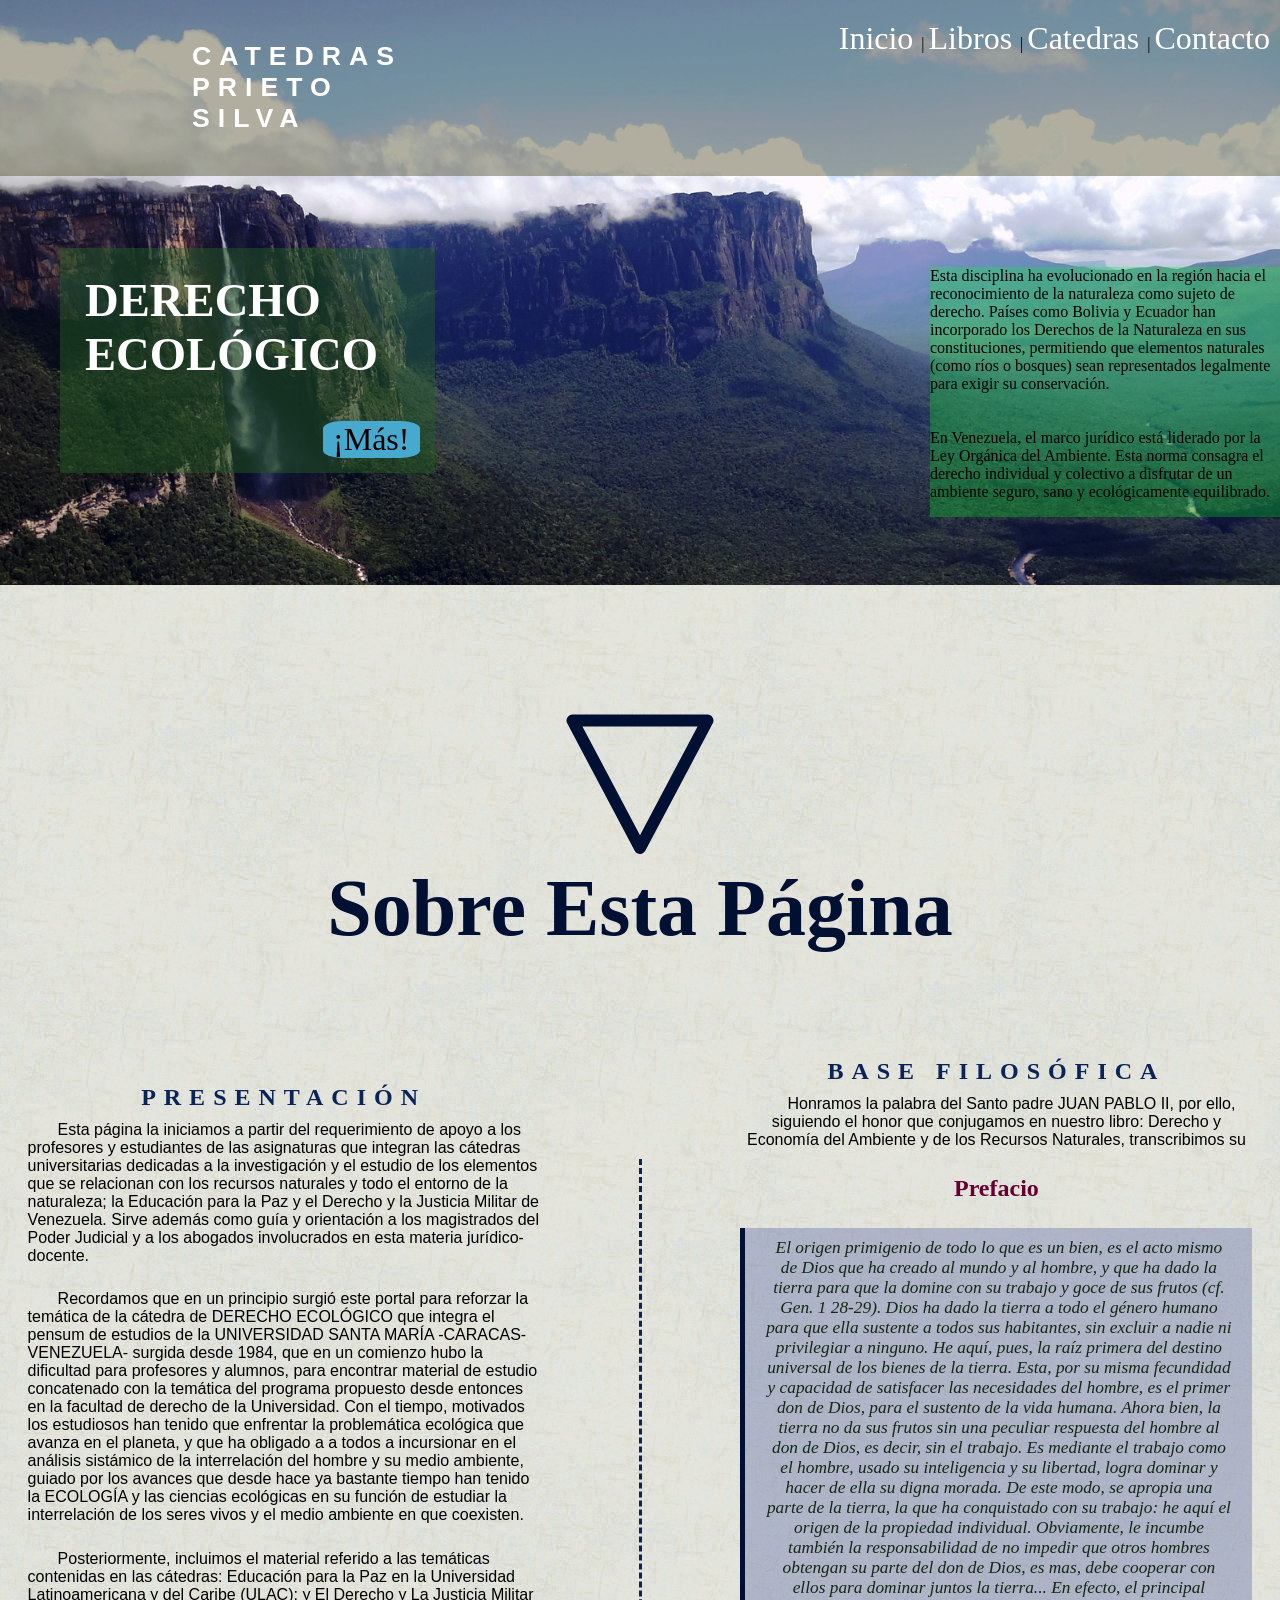
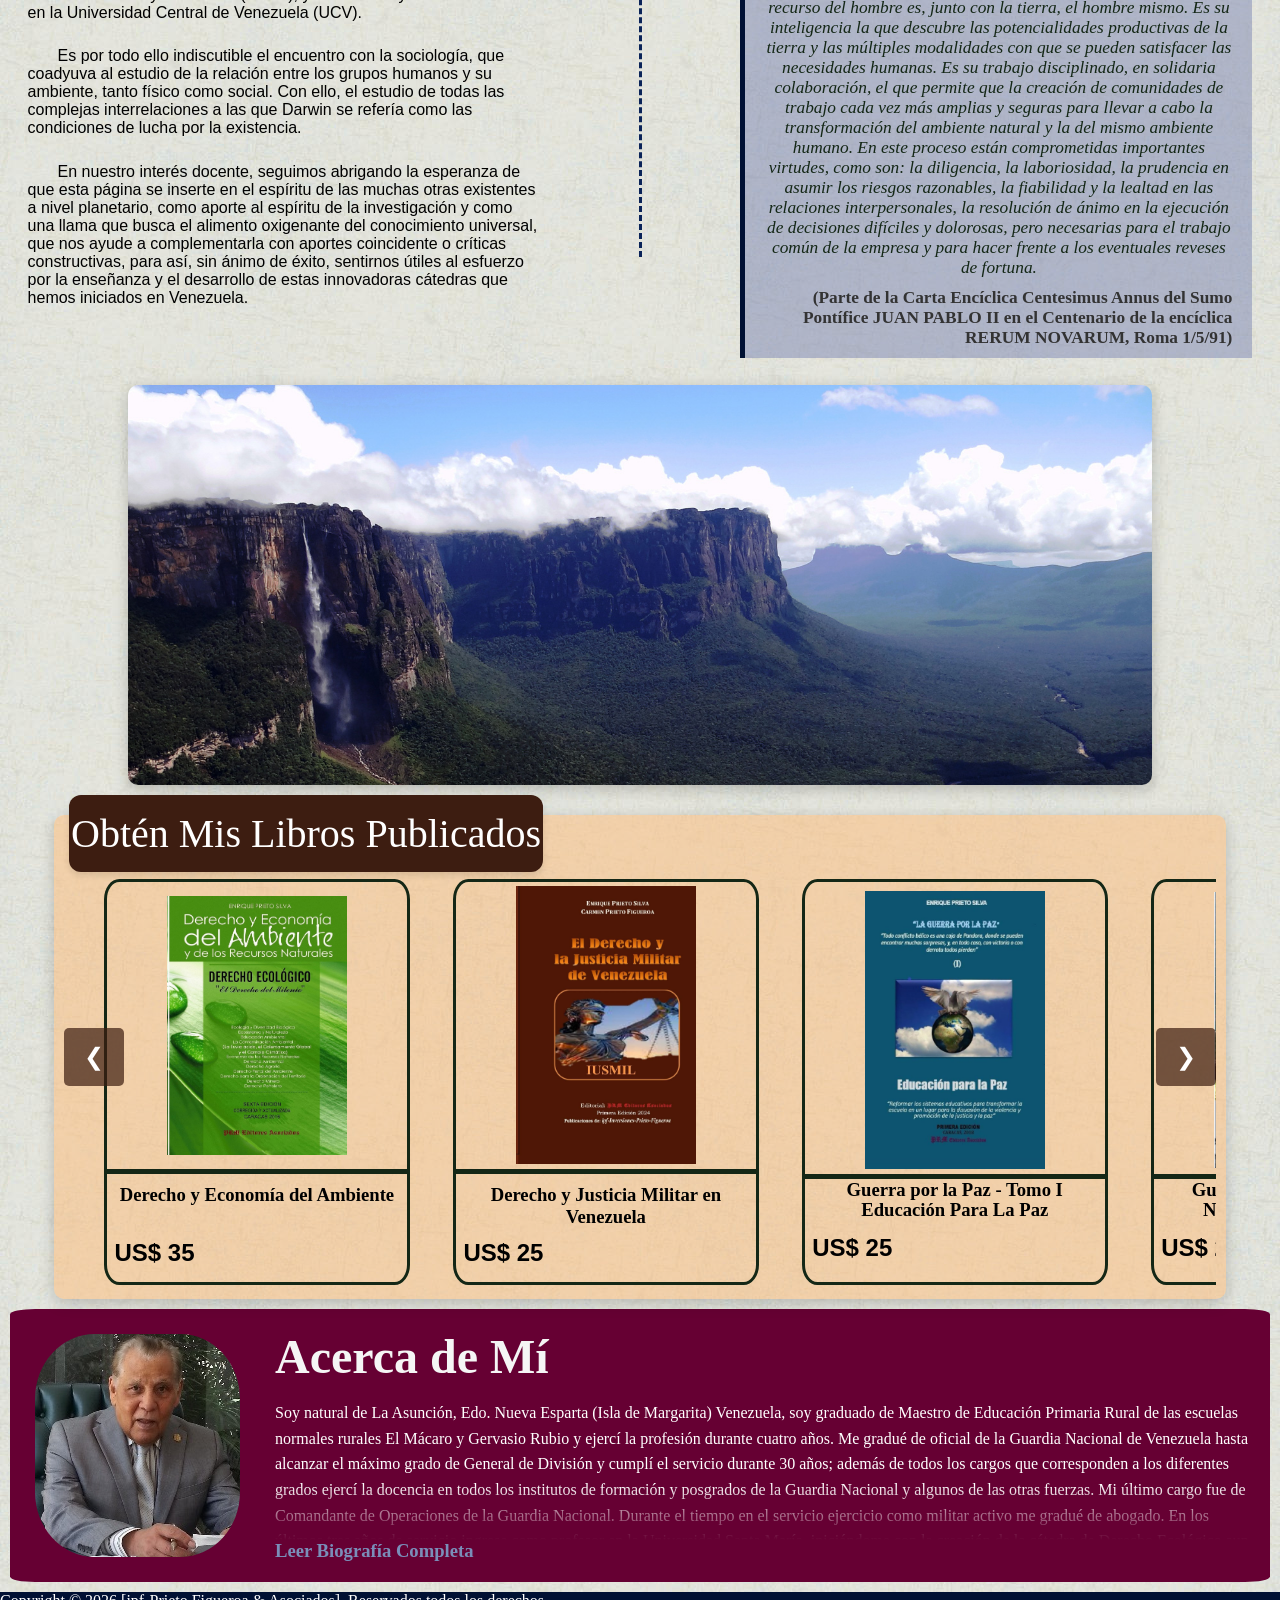
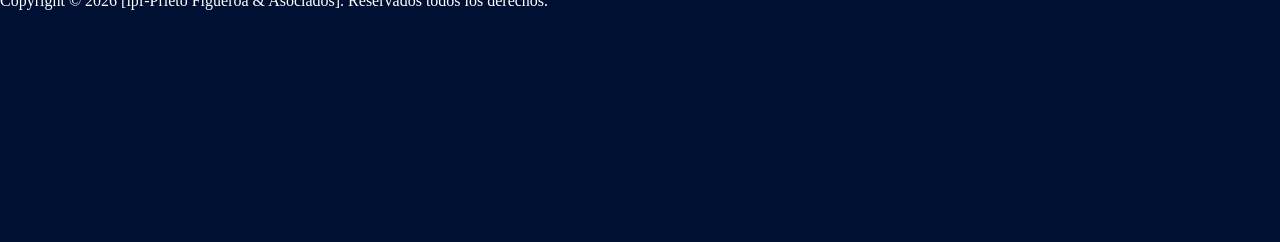
<file: html/index.html>
<!DOCTYPE html>
<html lang="es">
<head>
    <meta charset="UTF-8">
    <!-- <meta name="viewport" content="width=device-width, initial-scale=1.0"> -->
    <title>Catedras Prieto Silva</title>
    <link rel="stylesheet" href="../css/main.css">
    <script src="../js/carrusel.js" defer></script>
    <script src="../js/libros-carrusel.js" defer></script>

</head>
<body>
    <div class="barra_sup" id="bar_sup">

        <script src="../js/headerPirncipal.js"></script>
        <script>
            document.getElementById('bar_sup').innerHTML = headerP;
        </script>

    </div>

    <div class="section-separation">
        <svg class="triangulo" viewBox="0 0 100 100">
            <polygon points="5,5 95,5 50,90" />
        </svg>
        
        <h3 class="tamGrande">Sobre esta Página</h3>

    </div>

    <main class="main_content">
        
        <div class="contenedor">
        <!--Inicio presentacion-->

        <nav class="texto columna">

            <h3 class="subtitulo">PRESENTACIÓN</h3>

            <p>    
                Esta página la iniciamos a partir del requerimiento de apoyo a los profesores y estudiantes de las asignaturas que integran las cátedras universitarias dedicadas a la investigación y 
                    el estudio de los elementos que se relacionan con los recursos naturales y todo el entorno de la naturaleza; la Educación para la Paz y el Derecho y la Justicia Militar de Venezuela.
                     Sirve además como guía y orientación a los magistrados del Poder Judicial y a los abogados involucrados en esta materia jurídico-docente.
            </p>

            <p>
                 Recordamos que en un principio surgió este portal para reforzar la temática de la cátedra de DERECHO ECOLÓGICO que integra el pensum de estudios de la UNIVERSIDAD SANTA MARÍA -CARACAS-VENEZUELA- 
                 surgida desde 1984, que en un comienzo hubo la dificultad para profesores y alumnos, para encontrar material de estudio concatenado con la temática del programa propuesto desde entonces en la facultad 
                 de derecho de la Universidad. Con el tiempo, motivados los estudiosos han tenido que enfrentar la problemática ecológica que avanza en el planeta, y que ha obligado a a todos a incursionar en el análisis 
                 sistámico de la interrelación del hombre y su medio ambiente, guiado por los avances que desde hace ya bastante tiempo han tenido la ECOLOGÍA y las ciencias ecológicas en su función de estudiar la interrelación 
                 de los seres vivos y el medio ambiente en que coexisten.

            </p>

            <p>
                    Posteriormente, incluimos el material referido a las temáticas contenidas en las cátedras: Educación para la Paz en la Universidad Latinoamericana y del Caribe (ULAC); y El Derecho y La Justicia Militar en la 
                    Universidad Central de Venezuela (UCV).
            </p>

            <p>
                    Es por todo ello indiscutible el encuentro con la sociología, que coadyuva al estudio de la relación entre los grupos humanos y su ambiente, tanto físico como social. Con ello, el estudio de todas las complejas 
                    interrelaciones a las que Darwin se refería como las condiciones de lucha por la existencia.
            </p>

            <p>
                    En nuestro interés docente, seguimos abrigando la esperanza de que esta página se inserte en el espíritu de las muchas otras existentes a nivel planetario, como aporte al espíritu de la investigación y como una 
                    llama que busca el alimento oxigenante del conocimiento universal, que nos ayude a complementarla con aportes coincidente o críticas constructivas, para así, sin ánimo de éxito, sentirnos útiles al esfuerzo por la 
                    enseñanza y el desarrollo de estas innovadoras cátedras que hemos iniciados en Venezuela.
            </p>

        </nav>

      
        <!--Fin Presentacion-->

        <div class="separation"></div>

        <nav class="texto columna">

            <h3 class="subtitulo"> BASE FILOSÓFICA </h3>

            <p class="centrar">
                Honramos la palabra del Santo padre JUAN PABLO II, por ello, siguiendo el honor que conjugamos en nuestro libro: Derecho y Economía del Ambiente y de los Recursos Naturales, transcribimos su
                <br>
                <h3 class="prefacio">Prefacio</h3>
            </p>

            <blockquote>

                    El origen primigenio de todo 
                    lo que es un bien, es el acto mismo de Dios que ha 
                    creado al mundo y al hombre, y que ha dado la tierra 
                    para que la domine con su trabajo y goce de sus frutos 
                    (cf. Gen. 1 28-29). Dios ha dado la tierra a todo el 
                    género humano para que ella sustente a todos sus 
                    habitantes, sin excluir a nadie ni privilegiar a 
                    ninguno. He aquí, pues, la raíz primera del destino 
                    universal de los bienes de la tierra. Esta, por su misma 
                    fecundidad y capacidad de satisfacer las necesidades del 
                    hombre, es el primer don de Dios, para el sustento de la 
                    vida humana. Ahora bien, la tierra no da sus frutos sin 
                    una peculiar respuesta del hombre al 
                    don de Dios, es decir, sin el trabajo. Es mediante el 
                    trabajo como el hombre, usado su inteligencia y su 
                    libertad, logra dominar y hacer de ella su digna morada. 
                    De este modo, se apropia una parte de la tierra, la que 
                    ha conquistado con su trabajo: he aquí el 
                    origen de la propiedad individual. Obviamente, le 
                    incumbe también la responsabilidad de no impedir que 
                    otros hombres obtengan su parte del don de Dios, es mas, 
                    debe cooperar con ellos para dominar juntos la 
                    tierra... En efecto, el principal recurso del hombre es, 
                    junto con la tierra, el hombre mismo. Es su 
                    inteligencia la que descubre las potencialidades 
                    productivas de la tierra y las múltiples 
                    modalidades con que se pueden satisfacer las necesidades 
                    humanas. Es su trabajo disciplinado, en solidaria 
                    colaboración, el que permite que la creación de 
                    comunidades de trabajo cada vez más amplias y seguras 
                    para llevar a cabo la transformación del
                    ambiente natural y la del 
                    mismo ambiente humano. En este proceso están 
                    comprometidas importantes virtudes, como son: la 
                    diligencia, la laboriosidad, la prudencia en asumir los 
                    riesgos razonables, la fiabilidad y la lealtad en las 
                    relaciones interpersonales, la resolución de ánimo en la 
                    ejecución de decisiones difíciles y dolorosas, pero 
                    necesarias para el trabajo común de la empresa y para 
                    hacer frente a los eventuales reveses de fortuna.

                <cite>
                    (Parte de la Carta Encíclica Centesimus Annus del Sumo Pontífice JUAN PABLO II en el Centenario de la encíclica RERUM NOVARUM, Roma 1/5/91)
                </cite>
                
            </blockquote>

       </nav>
       </div>   
       
       <nav class="carrusel">

            <div class="carrusel-track">
                <img src="../imagenes/slide1.jpg" alt="">
                <img src="../imagenes/slide2.jpg" alt="">
                <img src="../imagenes/slide3.jpg" alt="">
                <div>
                    
                    <p>.</p>
                   
                </div>

            </div>

       </nav>

       <!--  -->
       

       <div class="carrusel cmasgrande" id="carrLib">
            <div class="titulo" ><p>obtén Mis Libros Publicados</p></div>
            
            <button class="boton-carrusel anterior" onclick="desplazar(-1)">&#10094;</button>
            <button class="boton-carrusel siguiente" onclick="desplazar(1)">&#10095;</button>

            <div class="cont-carrusel">
                <nav class="libros" id="libro">

                    <!-- l: es una clase cuya unica funcion es de servir
                    como referencia para cada libro en el js-->  

                    <a href="#" class="l">
                        <div><img src="../imagenes/Derecho Ecologico.jpg"></div>
                        <h4>Derecho y Economía del Ambiente</h4>
                        <h3 class="precio">US$  35</h3>
                    
                    </a>
                    <a href="#" class="l">
                    
                        <div>
                            <img src="../imagenes/DerechoyJusticiaMil.jpg">
                        </div>
                        <h4>Derecho y Justicia Militar en Venezuela</h4>
                        <h3 class="precio">US$  25</h3>


                    </a>
                    <a href="#" class="l">
                        <div>
                            <img src="../imagenes/Educacion para la Paz.jpg" alt="">
                        </div>
                        <h2>Guerra por la Paz - Tomo I</h2>
                        <h2>Educación Para La Paz</h2>

                        <h3 class="precio">US$  25</h3>


                    </a>
                    <a href="#" class="l">
                        <div>
                            <img src="../imagenes/Nomenclatura de Guerra.jpg">
                        </div>
                        <h2>Guerra por la Paz - Tomo II</h2>
                        <h2>Nomenclatura de Guerra</h2>

                        <h3 class="precio">US$  25</h3>


                    </a>

                    <a href="#" class="l">
                        <div>
                            <img src="../imagenes/Conflictos y Guerras del Siglo XX.jpg">
                        </div>
                        <h2>Guerra por la Paz - Tomo III</h2>
                        <h2>Conflictos y Guerra del Siglo XX</h2>

                        <h3 class="precio">US$  50</h3>
                    </a>

                    <a href="#" class="l">
                        
                        <div>
                            <img src="../imagenes/Venezuela pais Dorado.jpg" alt="">
                        </div>
                        <h4>Venezuela Pais Dorado del Caribe y la Amazonía</h4>

                        <h3 class="precio">US$  85</h3>
                    </a>
                    
                    
                    
                    </nav>
            </div>
       </div>

        <nav class="sobreMi">
            
            
            <img src="../imagenes/pin.jpg" alt="">
            <div>
                <h3 class="Tit">Acerca de Mí</h3>
                <p class="bio">

                    Soy natural de La Asunción, Edo. Nueva Esparta (Isla de Margarita) Venezuela, soy graduado de Maestro de Educación Primaria Rural de las escuelas normales rurales El Mácaro y Gervasio Rubio y ejercí la profesión durante cuatro años. Me gradué de oficial de la Guardia Nacional de Venezuela hasta alcanzar el máximo grado de General de División y cumplí el servicio durante 30 años; además de todos los cargos que corresponden a los diferentes grados ejercí la docencia en todos los institutos de formación y posgrados de la Guardia Nacional y algunos de las otras fuerzas. Mi último cargo fue de Comandante de Operaciones de la Guardia Nacional.
                    
                    Durante el tiempo en el servicio ejercicio como militar activo me gradué de abogado. En los últimos tres años de servicio ingrese como profesor en la Universidad Santa María, iniciándome con la creación de la cátedra de Derecho Ecológico aun me mantengo en su ejercicio con el escalafón de Profesor Titular y durante 20 años como Jefe de Cátedra. Me correspondió ser el integrador legislativo de esta catedra hoy universal, que bautice como "El Derecho del Milenio", igualmente, como integrador de la materia he publicado textos de estudio desde 1991 y hoy mantengo publicado en Amazon la 6ta Edición con el Título de "Derecho y Economía del Ambiente y de los Recursos Naturales -DERECHO ECOLÓGICO-" 

                </p>
                <a class="mas" href="biografia.html">Leer Biografía Completa</a>
            </div>

       </nav>

    </main>


    <footer id="ft">
        
        <script>
            document.getElementById(`ft`).innerHTML=footerP
        </script>
         
    </footer>
</body>
</html>
</file>
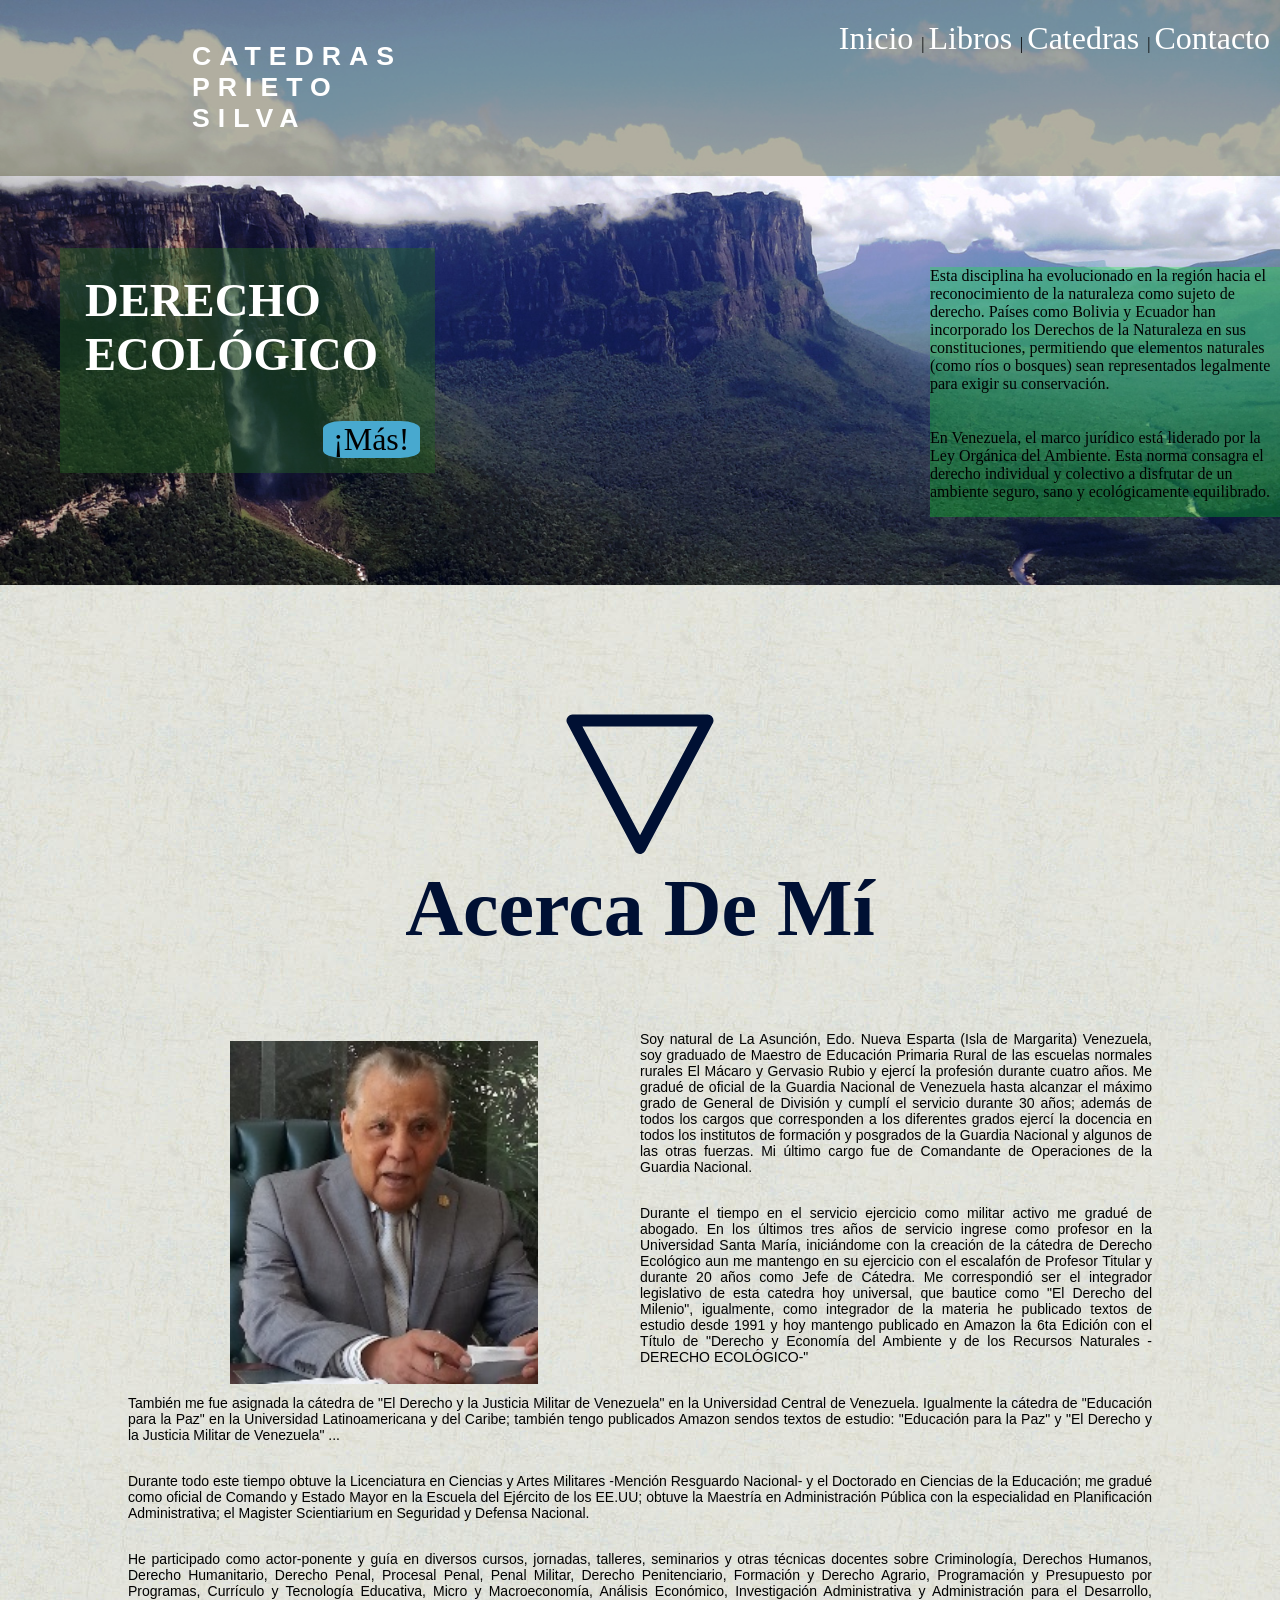
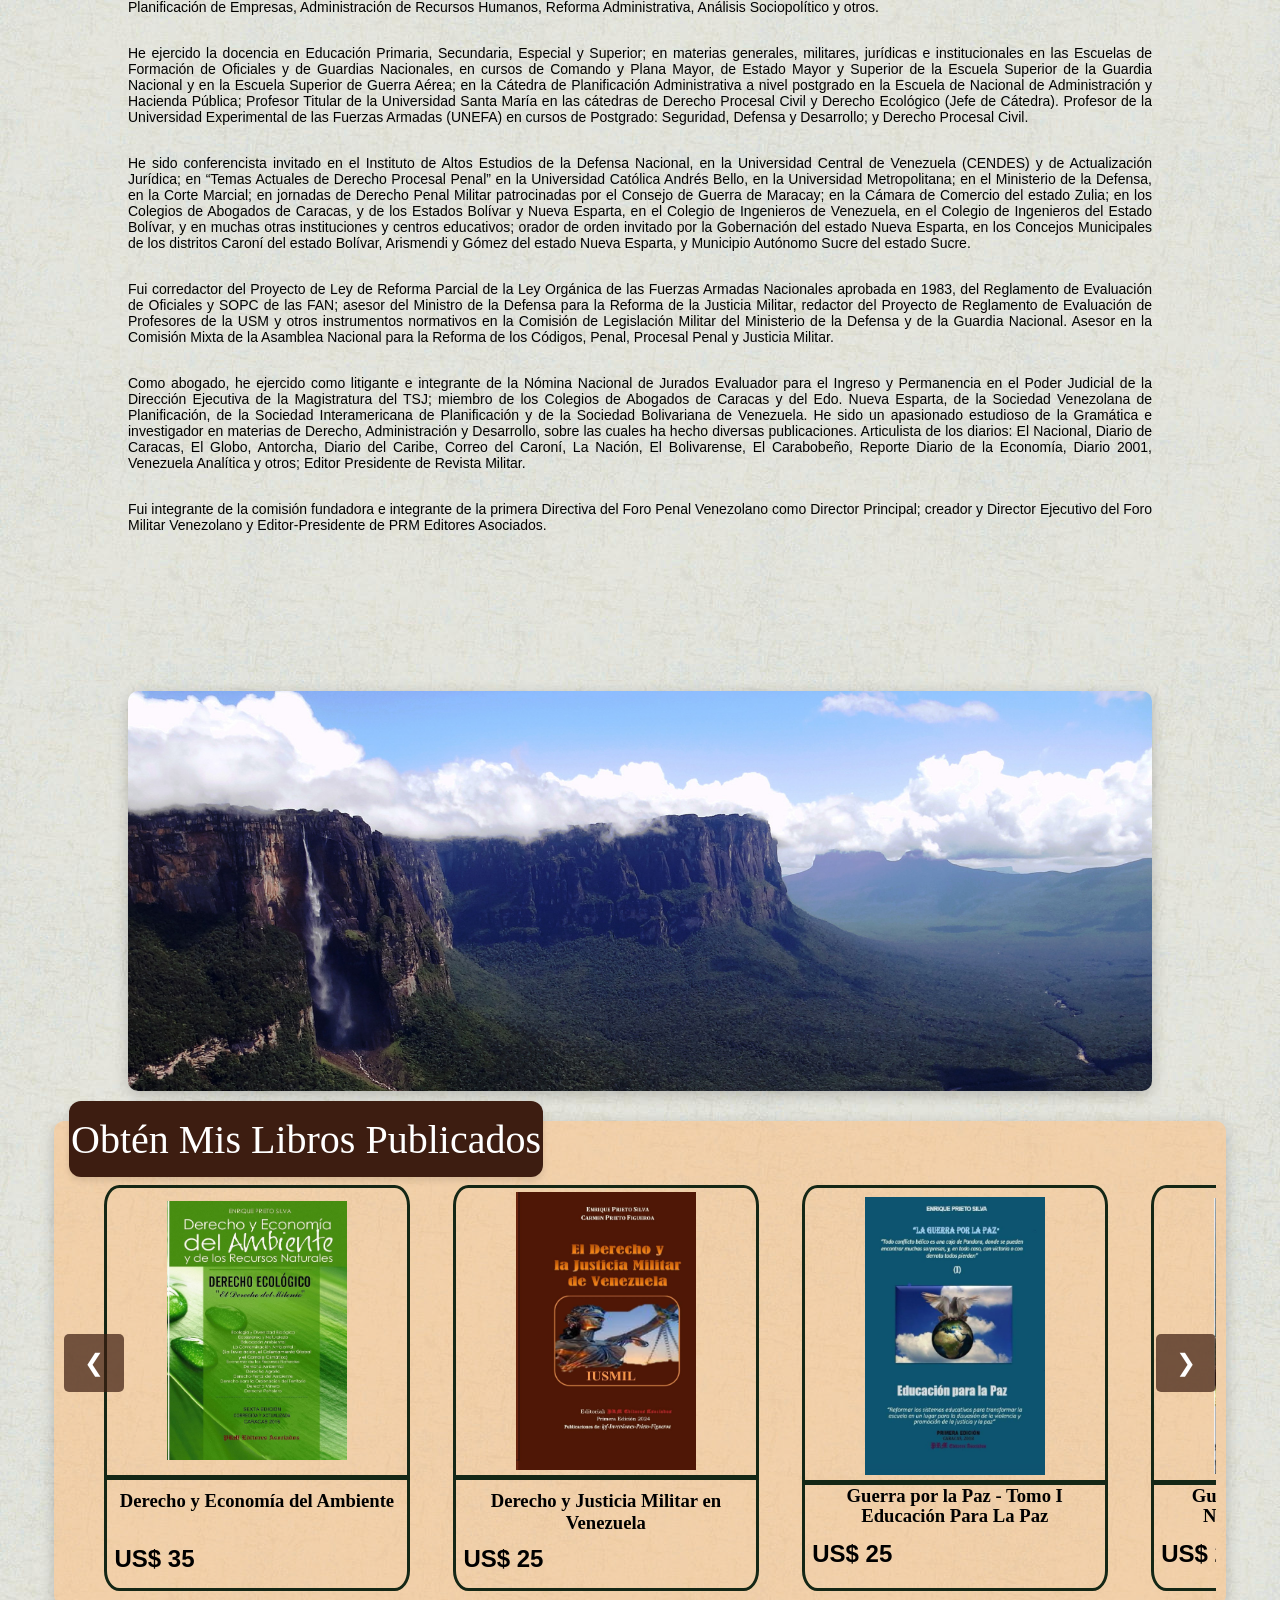
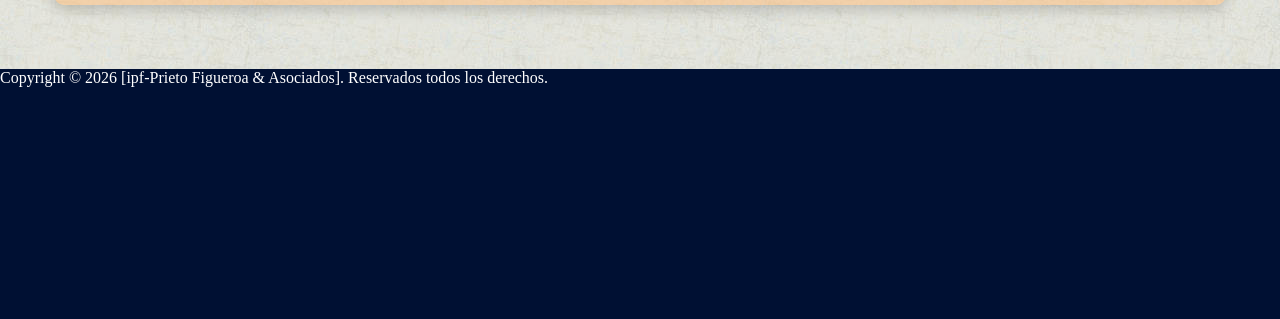
<file: html/biografia.html>
<!DOCTYPE html>
<html lang="es">
<head>
    <meta charset="UTF-8">
    <title>Biografía - Catedras Prieto Silva</title>
    <link rel="stylesheet" href="../css/bio.css">
    <link rel="stylesheet" href="../css/general.css">
    <link rel="stylesheet" href="../css/main.css">
    <script src="../js/libros-carrusel.js"></script>
    <script src="../js/carrusel.js"></script>
</head>
<body>
    
    <div class="barra_sup" id="bar_sup">
        <script src="../js/headerPirncipal.js"></script>
        <script>
            document.getElementById(`bar_sup`).innerHTML = headerP;
        </script>
    
    </div>

    <div class="section-separation">
        <svg class="triangulo" viewBox="0 0 100 100">
            <polygon points="5,5 95,5 50,90" />
        </svg>
        
        <h3 class="tamGrande">Acerca de Mí</h3>

    </div>

    <main class="main_content">

        <div class="contenedor wrap text-justify ">

            <div class="columna img">
                <img src="../imagenes/pin.jpg" alt="imagen 1">
            </div>

            <div class="columna p_Gen">
                <p class="p_Gen">Soy natural de La Asunción, Edo. Nueva Esparta (Isla de Margarita) Venezuela, soy graduado de Maestro de Educación Primaria Rural de las escuelas normales rurales El Mácaro y Gervasio Rubio y ejercí la profesión durante cuatro años. Me gradué de oficial de la Guardia Nacional de Venezuela hasta alcanzar el máximo grado de General de División y cumplí el servicio durante 30 años; además de todos los cargos que corresponden a los diferentes grados ejercí la docencia en todos los institutos de formación y posgrados de la Guardia Nacional y algunos de las otras fuerzas. Mi último cargo fue de Comandante de Operaciones de la Guardia Nacional.</p>
                <p class="p_Gen">Durante el tiempo en el servicio ejercicio como militar activo me gradué de abogado. En los últimos tres años de servicio ingrese como profesor en la Universidad Santa María, iniciándome con la creación de la cátedra de Derecho Ecológico aun me mantengo en su ejercicio con el escalafón de Profesor Titular y durante 20 años como Jefe de Cátedra. Me correspondió ser el integrador legislativo de esta catedra hoy universal, que bautice como "El Derecho del Milenio", igualmente, como integrador de la materia he publicado textos de estudio desde 1991 y hoy mantengo publicado en Amazon la 6ta Edición con el Título de "Derecho y Economía del Ambiente y de los Recursos Naturales -DERECHO ECOLÓGICO-" </p>

            </div>


            
            <p class="p_Gen">También me fue asignada la cátedra de "El Derecho y la Justicia Militar de Venezuela" en la Universidad Central de Venezuela. Igualmente la cátedra de "Educación para la Paz" en la Universidad Latinoamericana y del Caribe; también tengo publicados Amazon sendos textos de estudio: "Educación para la Paz" y "El Derecho y la Justicia Militar de Venezuela" ... </p>

            <p class="p_Gen">
                Durante todo este tiempo obtuve la Licenciatura en Ciencias y Artes Militares -Mención Resguardo Nacional- y el Doctorado en Ciencias de la Educación; me gradué como oficial de Comando y Estado Mayor en la Escuela del Ejército de los EE.UU; obtuve la Maestría en Administración Pública con la especialidad en Planificación Administrativa; el Magister Scientiarium en Seguridad y Defensa Nacional. 
            </p>

            <p class="p_Gen">
                 He participado como actor-ponente y guía en diversos cursos, jornadas, talleres, seminarios y otras técnicas docentes sobre Criminología, Derechos Humanos, Derecho Humanitario, Derecho Penal, Procesal Penal, Penal Militar, Derecho Penitenciario, Formación y Derecho Agrario, Programación y Presupuesto por Programas, Currículo y Tecnología Educativa, Micro y Macroeconomía, Análisis Económico, Investigación Administrativa y Administración para el Desarrollo, Planificación de Empresas, Administración de Recursos Humanos, Reforma Administrativa, Análisis Sociopolítico y otros. 

            </p>

            <p class="p_Gen">
                He ejercido la docencia en Educación Primaria, Secundaria, Especial y Superior; en materias generales, militares, jurídicas e institucionales en las Escuelas de Formación de Oficiales y de Guardias Nacionales, en cursos de Comando y Plana Mayor, de Estado Mayor y Superior de la Escuela Superior de la Guardia Nacional y en la Escuela Superior de Guerra Aérea; en la Cátedra de Planificación Administrativa a nivel postgrado en la Escuela de Nacional de Administración y Hacienda Pública; Profesor Titular de la Universidad Santa María en las cátedras de Derecho Procesal Civil y Derecho Ecológico (Jefe de Cátedra). Profesor de la Universidad Experimental de las Fuerzas Armadas (UNEFA) en cursos de Postgrado: Seguridad, Defensa y Desarrollo; y Derecho Procesal Civil. 
            </p>

            <p class="p_Gen">
                He sido conferencista invitado en el Instituto de Altos Estudios de la Defensa Nacional, en la Universidad Central de Venezuela (CENDES) y de Actualización Jurídica; en “Temas Actuales de Derecho Procesal Penal” en la Universidad Católica Andrés Bello, en la Universidad Metropolitana; en el Ministerio de la Defensa, en la Corte Marcial; en jornadas de Derecho Penal Militar patrocinadas por el Consejo de Guerra de Maracay; en la Cámara de Comercio del estado Zulia; en los Colegios de Abogados de Caracas, y de los Estados Bolívar y Nueva Esparta, en el Colegio de Ingenieros de Venezuela, en el Colegio de Ingenieros del Estado Bolívar, y en muchas otras instituciones y centros educativos; orador de orden invitado por la Gobernación del estado Nueva Esparta, en los Concejos Municipales de los distritos Caroní del estado Bolívar, Arismendi y Gómez del estado Nueva Esparta, y Municipio Autónomo Sucre del estado Sucre. 
            </p>

            <p class="p_Gen">
                Fui corredactor del Proyecto de Ley de Reforma Parcial de la Ley Orgánica de las Fuerzas Armadas Nacionales aprobada en 1983, del Reglamento de Evaluación de Oficiales y SOPC de las FAN; asesor del Ministro de la Defensa para la Reforma de la Justicia Militar, redactor del Proyecto de Reglamento de Evaluación de Profesores de la USM y otros instrumentos normativos en la Comisión de Legislación Militar del Ministerio de la Defensa y de la Guardia Nacional. Asesor en la Comisión Mixta de la Asamblea Nacional para la Reforma de los Códigos, Penal, Procesal Penal y Justicia Militar. 
            </p>

            <p class="p_Gen">
                Como abogado, he ejercido como litigante e integrante de la Nómina Nacional de Jurados Evaluador para el Ingreso y Permanencia en el Poder Judicial de la Dirección Ejecutiva de la Magistratura del TSJ; miembro de los Colegios de Abogados de Caracas y del Edo. Nueva Esparta, de la Sociedad Venezolana de Planificación, de la Sociedad Interamericana de Planificación y de la Sociedad Bolivariana de Venezuela. He sido un apasionado estudioso de la Gramática e investigador en materias de Derecho, Administración y Desarrollo, sobre las cuales ha hecho diversas publicaciones. Articulista de los diarios: El Nacional, Diario de Caracas, El Globo, Antorcha, Diario del Caribe, Correo del Caroní, La Nación, El Bolivarense, El Carabobeño, Reporte Diario de la Economía, Diario 2001, Venezuela Analítica y otros; Editor Presidente de Revista Militar. 
            </p>

            <p class="p_Gen">
                Fui integrante de la comisión fundadora e integrante de la primera Directiva del Foro Penal Venezolano como Director Principal; creador y Director Ejecutivo del Foro Militar Venezolano y Editor-Presidente de PRM Editores Asociados. 

            </p>

        </div>

    </main>

    <nav class="carrusel">

        <div class="carrusel-track">
            <img src="../imagenes/slide1.jpg" alt="">
            <img src="../imagenes/slide2.jpg" alt="">
            <img src="../imagenes/slide3.jpg" alt="">
            <div>
                
                <p>.</p>
                
            </div>

        </div>

    </nav>

    <nav class="carrusel cmasgrande" id="carrLib">

        <script>
            document.getElementById(`carrLib`).innerHTML= carrusel_lib;
        </script>

    </nav>

    <footer id="ft">
        
        <script>
            document.getElementById(`ft`).innerHTML=footerP
        </script>
         
    </footer>    
</body>
</html>
</file>
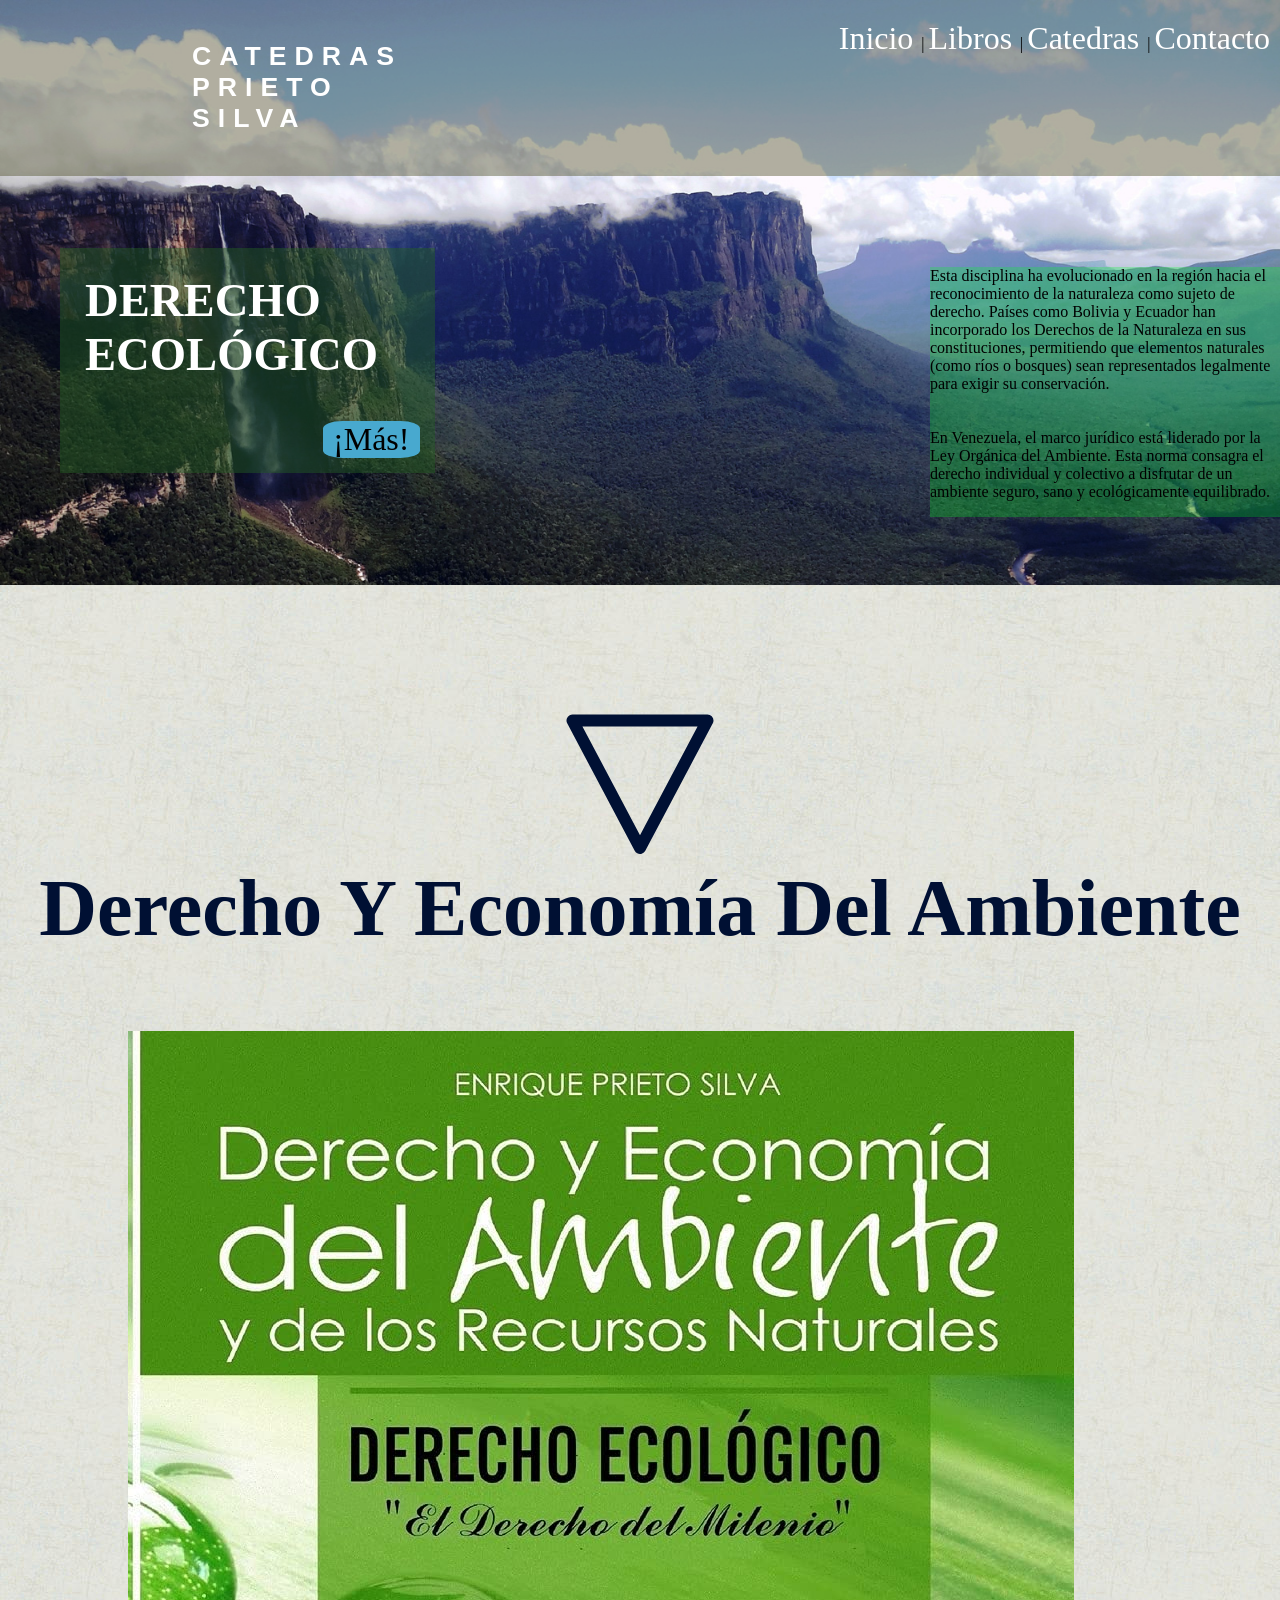
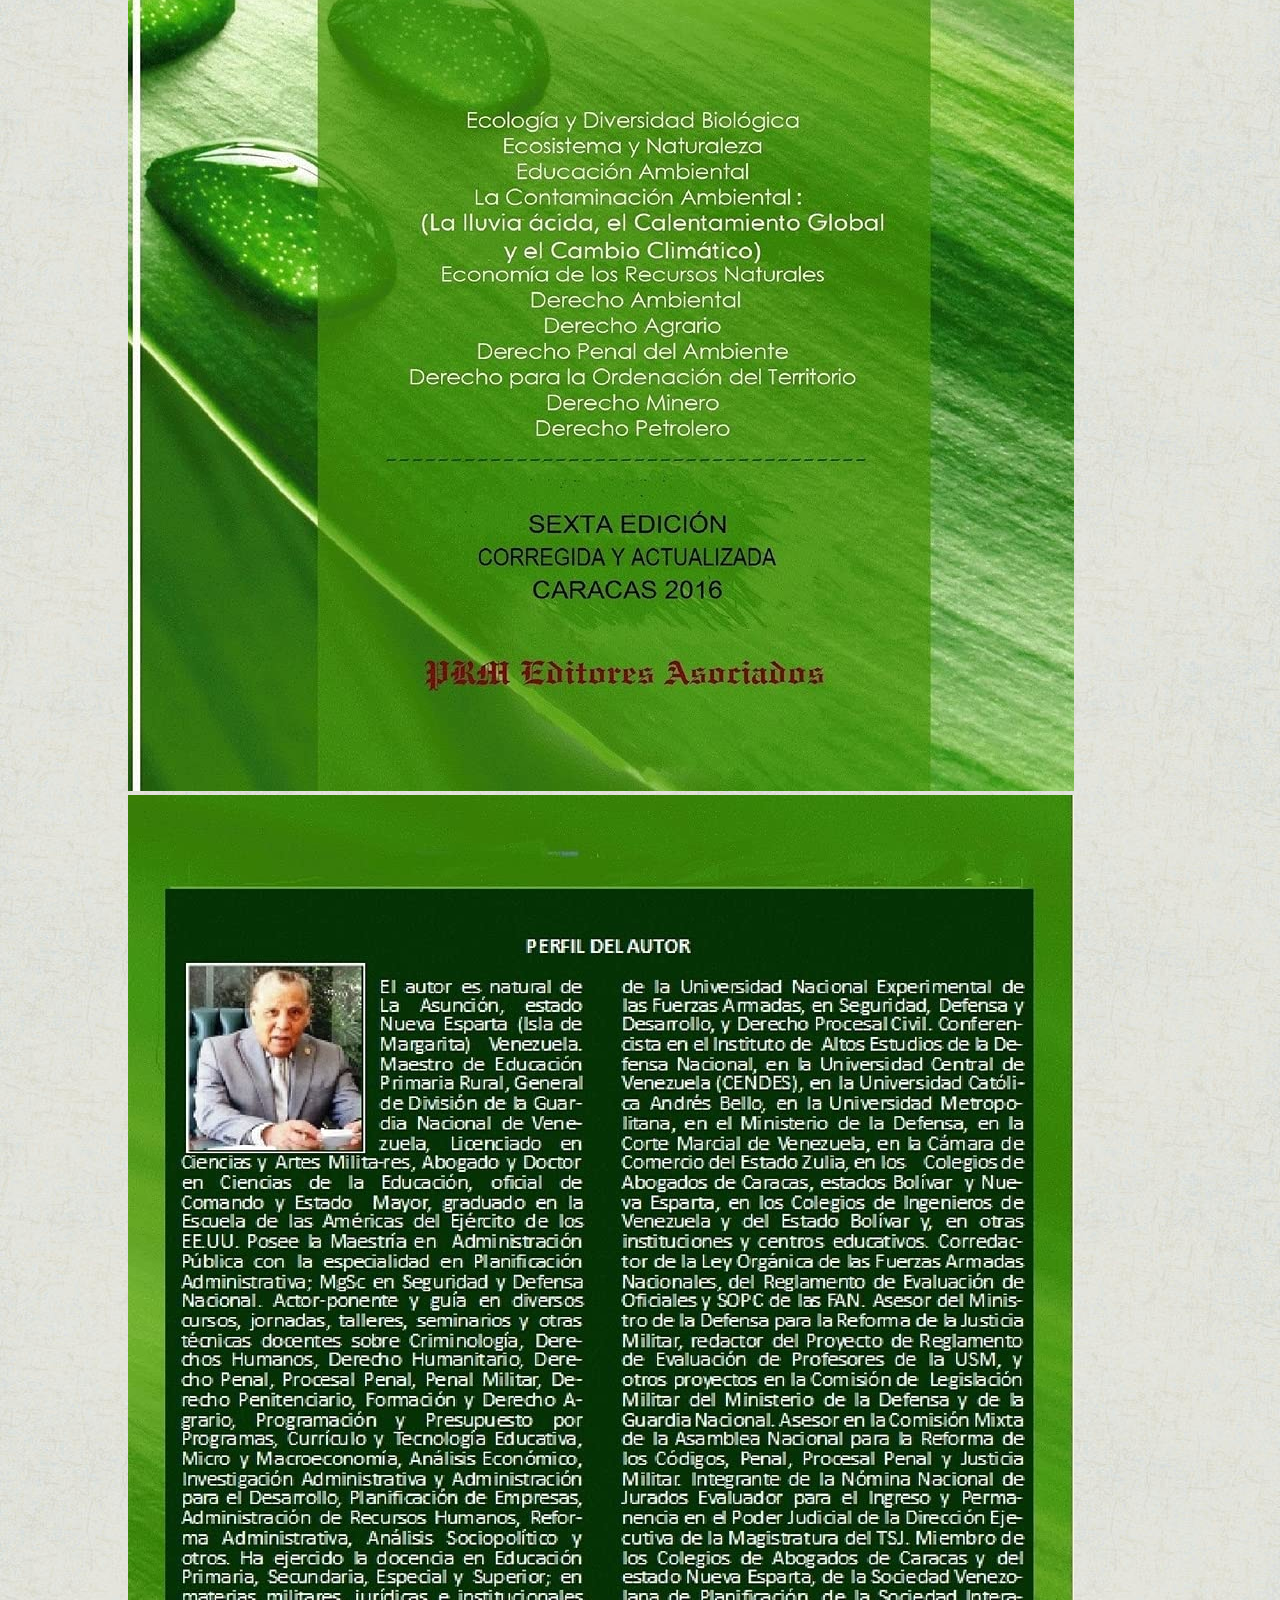
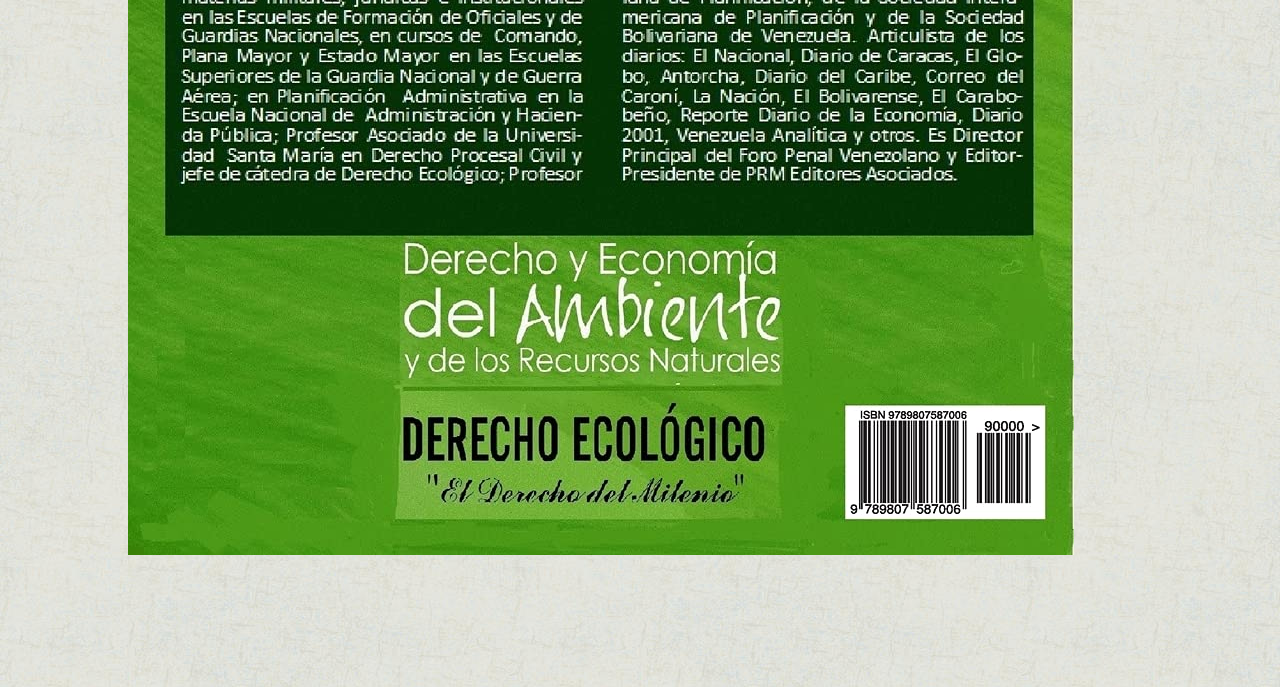
<file: html/Der_Economia_Ambiente.html>
<!DOCTYPE html>
<html lang="es">
<head>
    <meta charset="UTF-8">
     <link rel="stylesheet" href="../css/bio.css">
    <link rel="stylesheet" href="../css/general.css">
    <link rel="stylesheet" href="../css/main.css">
    <script src="../js/libros-carrusel.js"></script>
    <script src="../js/carrusel.js"></script>

    <title>Derecho y Economía del Ambiente - Catedras Prieto Silva</title>
</head>
<body>

    <div class="barra_sup" id="bar_sup">

        <script src="../js/headerPirncipal.js"></script>
        <script>
            document.getElementById('bar_sup').innerHTML = headerP;
        </script>

    </div>

    <div class="section-separation">
        <svg class="triangulo" viewBox="0 0 100 100">
            <polygon points="5,5 95,5 50,90" />
        </svg>
        
        <h3 class="tamGrande">Derecho y Economía del Ambiente</h3>

    </div>

    <main class="main_content">

        <nav class="contenedor">

            <div class="columna">

                <img src="../imagenes/Derecho Ecologico.jpg" alt="">
                <img src="../imagenes/Derecho Ecologico Contra Portada.jpg">

            </div>
            

        </nav>

    </main>


</body>
</html>
</file>
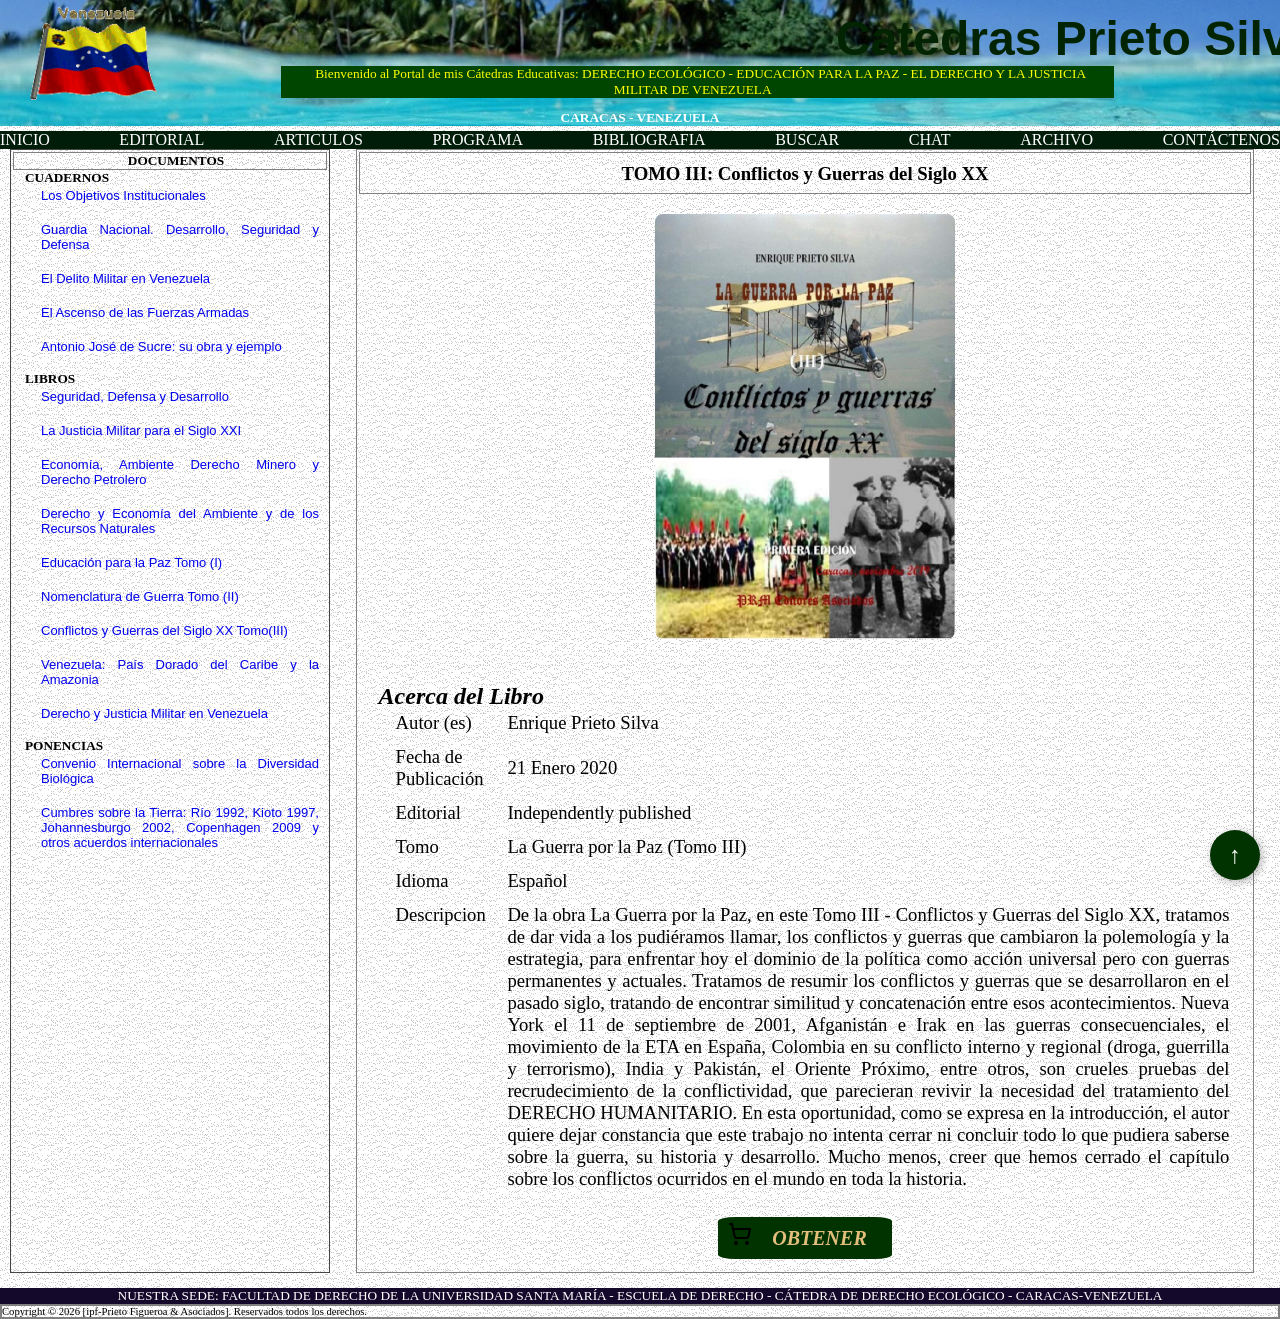
<file: Libros/Conflictos_Guerras_Del_Siglo_XX.html>
<!DOCTYPE html>
<html lang="es">
<head>
    <meta charset="UTF-8">
    
    <title>Conflictos y Guerras del Silgo XX</title>
    <link href="../CSS/main.css" rel="stylesheet">
    <link href="../CSS/bookstyles.css" rel="stylesheet">
</head>
<body>
    
<header class = "barra_superior"> 

        <div class = contenedor_P>

            <img class="bandera_V" src="../IMAGENES/ban_vzla.gif" alt="Bandera de Venezuela">

            <div class="marquee_cont">

                <div class="texto_desplazable">

                    <h1>Catedras Prieto Silva&nbsp;&nbsp;&nbsp;</h1>


                </div>
                <div class="bienvenida">

                     &nbsp; Bienvenido al Portal de mis Cátedras Educativas: DERECHO ECOLÓGICO -
                      EDUCACIÓN PARA LA PAZ - EL DERECHO Y LA JUSTICIA MILITAR DE VENEZUELA &nbsp;&nbsp;

                </div>
            </div>
            

        </div>

        <div class="ubicacion">
            <b>
                CARACAS - VENEZUELA
            </b>
        </div>

        
    </header>

    <nav class ="menu-container"> <!--CONTENEDOR DEL MENU-->

        <ul class="menu-lista">

            <li> <a href="../index.html">INICIO</a>   </li>
           
            <li> <a href="">EDITORIAL</a>   </li>
            <li> <a href="">ARTICULOS</a>   </li>
            <li> <a href="">PROGRAMA</a>   </li>
            <li> <a href="">BIBLIOGRAFIA</a>   </li>
            <li> <a href="">BUSCAR</a>   </li>
            <li> <a href="">CHAT</a>   </li>
            <li> <a href="">ARCHIVO</a>   </li>
            <li> <a href="">CONTÁCTENOS</a>   </li>


        </ul>


    </nav>

    <div class="Contenedor_PP"> 

        <aside class = "BarraLaterar">  <!-- barra lateral-->

            <nav>
                <h5>DOCUMENTOS</h5>

                <ul>
                    <h5>CUADERNOS</h5>
                    <li><a href="#">Los Objetivos Institucionales</a></li>
                    <li><a href="#">Guardia Nacional. Desarrollo, Seguridad y Defensa</a></li>
                    <li><a href="#">El Delito Militar en Venezuela</a></li>
                    <li><a href="#">El Ascenso de las Fuerzas Armadas</a></li>
                    <li><a href="#">Antonio José de Sucre: su obra y ejemplo</a></li>
                </ul>

                <ul>
                    <h5>LIBROS</h5>
                    <li><a href="#">Seguridad, Defensa y Desarrollo</a></li>
                    <li><a href="#">La Justicia Militar para el Siglo XXI</a></li>
                    <li><a href="#"> Economía, Ambiente Derecho Minero y Derecho Petrolero  </a></li>
                    <li><a href="Derecho_y_Economía_del_Ambiente.html">Derecho y Economía del Ambiente y de los  Recursos Naturales</a></li>
                    
                    <!--Aqui Va el titulo de la saga-->
                    <!--Guerra por la paz-->
                    <li><a href="Educacion_Para_La_Paz.html">Educación para la Paz Tomo (I)</a></li>
                    <li><a href="Nomenclatura_de_guerra.html">Nomenclatura de Guerra Tomo (II)</a></li>
                    <li><a href="Conflictos_Guerras_Del_Siglo_XX.html">Conflictos y Guerras del Siglo XX Tomo(III)</a></li>
                    <!--F-->

                    <li><a href="VenezuelaPaisDor.html">Venezuela: País Dorado del Caribe y la Amazonia</a></li>

                    <li><a href="DerechoJusticiaMilt.html">Derecho y Justicia Militar en Venezuela</a></li>
                    
                
                
                
                </ul>
                <ul>
                    <h5>PONENCIAS</h5>
                    <li><a href="#">Convenio Internacional sobre la Diversidad Biológica</a></li>
                    <li><a href="#"> Cumbres sobre la Tierra: Río 1992, Kioto 1997, Johannesburgo 2002, Copenhagen 2009 y otros acuerdos internacionales</a></li>
                </ul>
            </nav>

        </aside>
        <!--Contenido Principal-->

        <main class = "contenido">

            <nav class="cont_Primario">


                <div class="contenedor_Sec ">

                    <h3>
                        TOMO III: Conflictos y Guerras del Siglo XX
                    </h3>

                   

                </div>

                <div class="imgs">
                    <div class="galeria">
                        <input type="checkbox" id="portada" class="zoom-check">
                        
                        <label for="portada" class="zoom-disparador">
                            <img src="../IMAGENES/Conflictos y Guerras del Siglo XX.jpg" alt="Miniatura" class="img-miniatura">
                        </label>

                        <div class="overlay">
                            <label for="portada" class="btn-cerrar">&times;</label>
                            <img src="../IMAGENES/Conflictos y Guerras del Siglo XX.jpg" alt="Imagen Grande" class="img-grande">
                        </div>


                    </div>

                   
                </div>


                
                <nav class="descripcion">
                    <h2 class="titulos">Acerca del Libro</h2>
                    <table class="datLibro">
                        
                            <tbody>
                                <tr>
                                    <td class="criterio">Autor (es)</td>
                                    <td>Enrique Prieto Silva</td>
                                </tr>

                                <tr>
                                    <td class="criterio">Fecha de Publicación</td>
                                    <td>21 Enero 2020</td>
                                </tr>
                                <tr>
                                    <td class="criterio">Editorial</td>
                                    <td>Independently published</td>
                                </tr>
                                <tr>
                                    <td class="criterio">Tomo</td>
                                    <td>La Guerra por la Paz (Tomo III)</td>
                                </tr>
                                <tr>
                                    <td class="criterio">Idioma</td>
                                    <td>Español</td>
                                </tr>
                                <tr>
                                    <td class="criterio">Descripcion</td>
                                    <td>
                                        De la obra La Guerra por la Paz, en este Tomo III - Conflictos y Guerras del Siglo XX, 
                                        tratamos de dar vida a los pudiéramos llamar, los conflictos y guerras que cambiaron 
                                        la polemología y la estrategia, para enfrentar hoy el dominio de la política como acción 
                                        universal pero con guerras permanentes y actuales. Tratamos de resumir los conflictos y 
                                        guerras que se desarrollaron en el pasado siglo, tratando de encontrar similitud y concatenación 
                                        entre esos acontecimientos. Nueva York el 11 de septiembre de 2001, Afganistán e Irak en las guerras 
                                        consecuenciales, el movimiento de la ETA en España, Colombia en su conflicto interno y regional (droga, guerrilla y terrorismo), 
                                        India y Pakistán, el Oriente Próximo, entre otros, son crueles pruebas del recrudecimiento de la conflictividad, que parecieran 
                                        revivir la necesidad del tratamiento del DERECHO HUMANITARIO. En esta oportunidad, como se expresa en la introducción, el autor 
                                        quiere dejar constancia que este trabajo no intenta cerrar ni concluir todo lo que pudiera saberse sobre la guerra, su historia y 
                                        desarrollo. Mucho menos, creer que hemos cerrado el capítulo sobre los conflictos ocurridos en el mundo en toda la historia.
                                    </td>
                                </tr>
                            </tbody>
                        </table>

                    

                </nav>

                <div class="ob">
                    <input type="checkbox" id="obtener" class="zoom-check">
                    
                    <label for="obtener" class="boton">
                    
                        <img src="../IMAGENES/shopping-cart.png">
                        <span class="resaltar">&nbsp;&nbsp;&nbsp;OBTENER&nbsp;&nbsp;&nbsp;</span>
                    </label>

                   
                    <div class="overlay">
                        <label for="obtener" class="btn-cerrar">&times;</label>
                        <!---->
                        <div class="informe">

                            <div class="cabezera">
                                Conflictos y Guerras del Siglo XX
                            </div>
                            
                            <div class="ped">
                                <img src="../IMAGENES/Conflictos y Guerras del Siglo XX.jpg" alt="Conflictos y Guerras siglo XX">

                               
                                <nav class="detalles">

                                    <h3>Conflictos y Guerras del Siglo XX</h3>
        <!--Aqui puede colocar el estado del articulo como: Disponible, Agotado, Solo Amazon-->
                                    <h4>ESTADO: <span class="importante">Disponible</span></h4>

                                    <h4>PRECIO: <span class="importante">X.xx $</span> <span class="peq">(no incluye el envio)</span></h4>

                                    <p><span class="resaltar">IMPORTANTE:</span> Si usted se encuentra en <span class="resaltar">CARACAS-VENEZUELA </span>
                                        puede solicitar el libro a traves de nuestro correo <span class="correo">catedrasprietosilva@gmail.com</span>
                                    </p>

                                    <p class="">Tambien puede adquirirlo a traves de nuestro Amazon</p>
                                
                                    <nav class="cont-button">

                                        <a href="mailto:catedrasprietosilva@gmail.com?subject=Compra&body=Buenos%20dias,%20me%20gustaria%20comprar%20[Cantidad]%20el%20libro%20[Nombre%20del%20libro]%0D%0ASoy%20de%20[Direccion]" 
                                        class="mail" target="_blank">

                                            <img src="../IMAGENES/email-logo.png" alt="logo">
                                            

                                        </a>


                                        <a href="https://www.amazon.es/Conflictos-guerras-del-siglo-XX/dp/B08B7KJCFW/ref=tmm_pap_swatch_0?_encoding=UTF8"
                                        class="amazonbutton" target="_blank">
                                            <img src="../IMAGENES/AmazonButton.png" alt="botonAmazon">
                                        </a>



                                   </nav>
                                
                                
                                </nav>

                                
                            </div>
                            
                        </div>
                    </div>

                     
                </div>

            </nav>


        </main>
    </div>
        <a href="#" class="btn-subir">↑</a>

        <!--PIE DE PAGINA-->
        
        <footer class="PieDePagina">

            <div class="inf_footer">
                NUESTRA SEDE: FACULTAD DE DERECHO DE LA UNIVERSIDAD SANTA MARÍA -  ESCUELA DE DERECHO - CÁTEDRA DE DERECHO ECOLÓGICO - CARACAS-VENEZUELA
            </div>

            <div class = information>
                Copyright © 2026 [ipf-Prieto Figueroa & Asociados]. Reservados todos los derechos.
            </div>
        </footer>

</body>
</html>
</file>
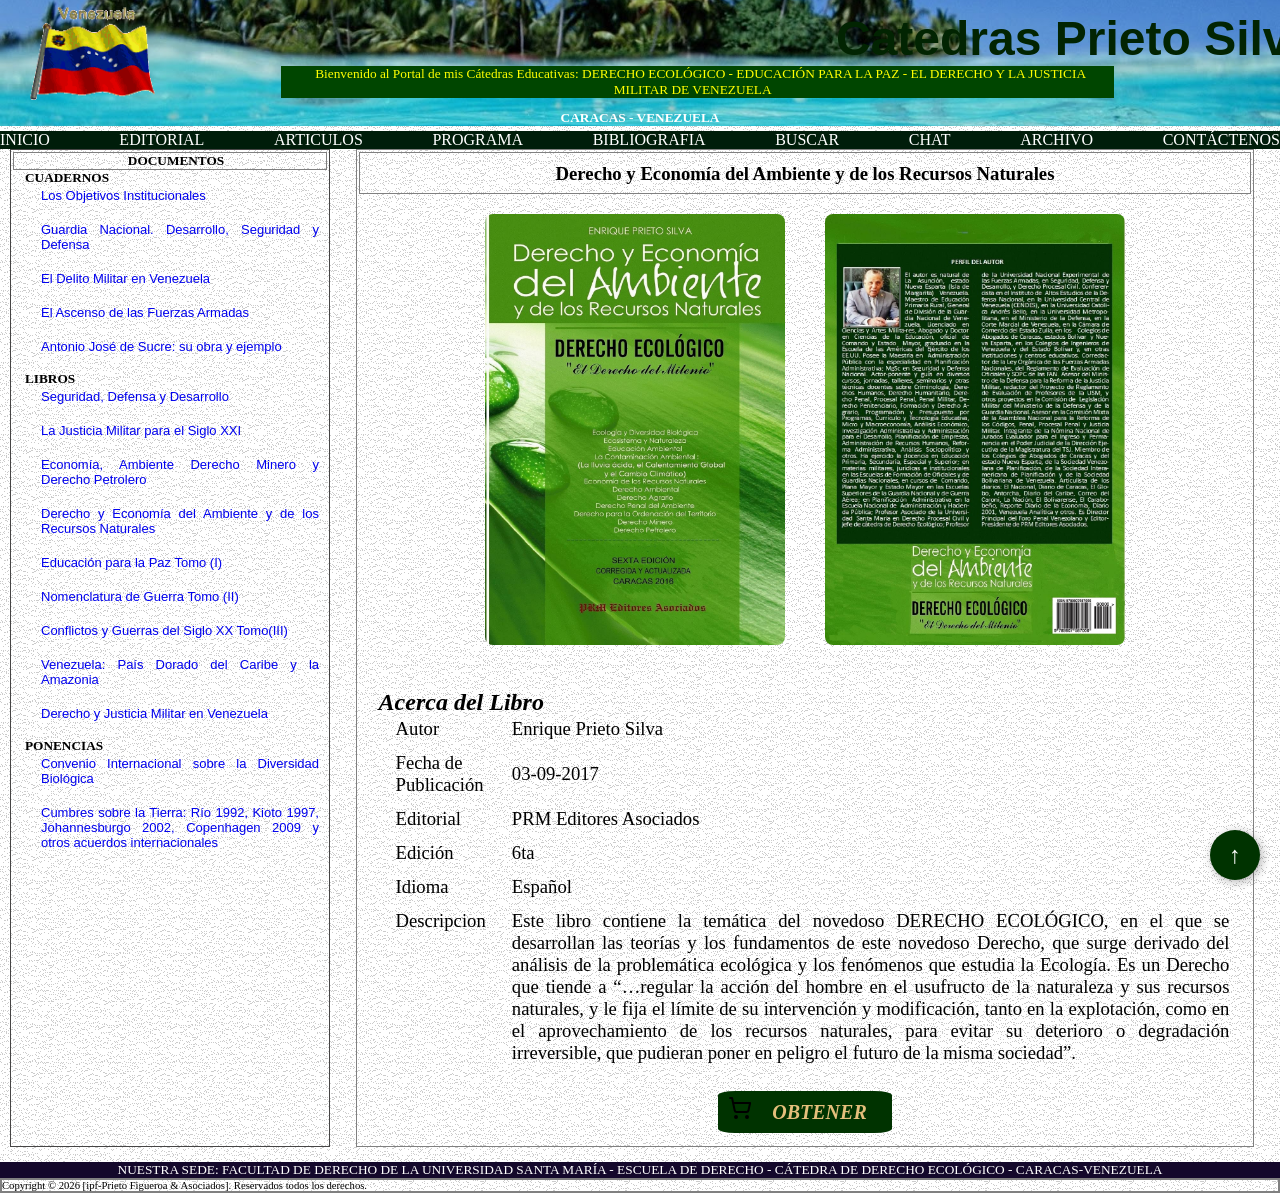
<file: Libros/Derecho_y_Economía_del_Ambiente.html>
<!DOCTYPE html>
<html lang="es">
<head>
    <meta charset="UTF-8">
    
    <title>Derecho y Economía del Ambiente y de los  Recursos Naturales</title>
    <link rel="stylesheet" href="../CSS/main.css">
    <link rel="stylesheet" href="../CSS/bookstyles.css">
</head>
<body>
    
    <header class = "barra_superior"> 

        <div class = contenedor_P>

            <img class="bandera_V" src="../IMAGENES/ban_vzla.gif" alt="Bandera de Venezuela">

            <div class="marquee_cont">

                <div class="texto_desplazable">

                    <h1>Catedras Prieto Silva&nbsp;&nbsp;&nbsp;</h1>


                </div>
                <div class="bienvenida">

                     &nbsp; Bienvenido al Portal de mis Cátedras Educativas: DERECHO ECOLÓGICO -
                      EDUCACIÓN PARA LA PAZ - EL DERECHO Y LA JUSTICIA MILITAR DE VENEZUELA &nbsp;&nbsp;

                </div>
            </div>
            

        </div>

        <div class="ubicacion">
            <b>
                CARACAS - VENEZUELA
            </b>
        </div>

        
    </header>

    <nav class ="menu-container"> <!--CONTENEDOR DEL MENU-->

        <ul class="menu-lista">

            <li> <a href="../index.html">INICIO</a>   </li>
           
            <li> <a href="">EDITORIAL</a>   </li>
            <li> <a href="">ARTICULOS</a>   </li>
            <li> <a href="">PROGRAMA</a>   </li>
            <li> <a href="">BIBLIOGRAFIA</a>   </li>
            <li> <a href="">BUSCAR</a>   </li>
            <li> <a href="">CHAT</a>   </li>
            <li> <a href="">ARCHIVO</a>   </li>
            <li> <a href="">CONTÁCTENOS</a>   </li>


        </ul>


    </nav>

    <div class="Contenedor_PP"> 

        <aside class = "BarraLaterar">  <!-- barra lateral-->

            <nav>
                <h5>DOCUMENTOS</h5>

                <ul>
                    <h5>CUADERNOS</h5>
                    <li><a href="#">Los Objetivos Institucionales</a></li>
                    <li><a href="#">Guardia Nacional. Desarrollo, Seguridad y Defensa</a></li>
                    <li><a href="#">El Delito Militar en Venezuela</a></li>
                    <li><a href="#">El Ascenso de las Fuerzas Armadas</a></li>
                    <li><a href="#">Antonio José de Sucre: su obra y ejemplo</a></li>
                </ul>

                <ul>
                    <h5>LIBROS</h5>
                    <li><a href="#">Seguridad, Defensa y Desarrollo</a></li>
                    <li><a href="#">La Justicia Militar para el Siglo XXI</a></li>
                    <li><a href="#"> Economía, Ambiente Derecho Minero y Derecho Petrolero  </a></li>
                    <li><a href="Derecho_y_Economía_del_Ambiente.html">Derecho y Economía del Ambiente y de los  Recursos Naturales</a></li>
                    
                    <!--Guerra por la paz-->
                    <li><a href="Educacion_Para_La_Paz.html">Educación para la Paz Tomo (I)</a></li>
                    <li><a href="Nomenclatura_de_guerra.html">Nomenclatura de Guerra Tomo (II)</a></li>
                    <li><a href="Conflictos_Guerras_Del_Siglo_XX.html">Conflictos y Guerras del Siglo XX Tomo(III)</a></li>
                    <!--F-->

                    <li><a href="VenezuelaPaisDor.html">Venezuela: País Dorado del Caribe y la Amazonia</a></li>

                    <li><a href="DerechoJusticiaMilt.html">Derecho y Justicia Militar en Venezuela</a></li>
                    
                
                
                
                </ul>
                <ul>
                    <h5>PONENCIAS</h5>
                    <li><a href="#">Convenio Internacional sobre la Diversidad Biológica</a></li>
                    <li><a href="#"> Cumbres sobre la Tierra: Río 1992, Kioto 1997, Johannesburgo 2002, Copenhagen 2009 y otros acuerdos internacionales</a></li>
                </ul>
            </nav>

        </aside>
        <!--Contenido Principal-->

        <main class = "contenido">

            <nav class="cont_Primario">


                <div class="contenedor_Sec ">

                    <h3>
                        Derecho y Economía del Ambiente y de los  Recursos Naturales
                    </h3>

                   

                </div>

                <div class="imgs">
                    <div class="galeria">
                        <input type="checkbox" id="portada" class="zoom-check">
                        
                        <label for="portada" class="zoom-disparador">
                            <img src="../IMAGENES/Derecho Ecologico.jpg" alt="Miniatura" class="img-miniatura">
                        </label>

                        <div class="overlay">
                            <label for="portada" class="btn-cerrar">&times;</label>
                            <img src="../IMAGENES/Derecho Ecologico.jpg" alt="Imagen Grande" class="img-grande">
                        </div>


                    </div>

                    <div class="galeria">
                        <input type="checkbox" id="contra-portada" class="zoom-check">
                        
                        <label for="contra-portada" class="zoom-disparador">
                            <img src="../IMAGENES/Derecho Ecologico Contra Portada.jpg" alt="Miniatura" class="img-miniatura">
                        </label>

                        <div class="overlay">
                            <label for="contra-portada" class="btn-cerrar">&times;</label>
                            <img src="../IMAGENES/Derecho Ecologico Contra Portada.jpg" alt="Imagen Grande" class="img-grande">
                        </div>


                    </div>
                </div>


                
                <nav class="descripcion">
                    <h2 class="titulos">Acerca del Libro</h2>
                    <table class="datLibro">
                        
                            <tbody>
                                <tr>
                                    <td class="criterio">Autor </td>
                                    <td>Enrique Prieto Silva</td>
                                </tr>

                                <tr>
                                    <td class="criterio">Fecha de Publicación</td>
                                    <td>03-09-2017</td>
                                </tr>
                                <tr>
                                    <td class="criterio">Editorial</td>
                                    <td>PRM Editores Asociados</td>
                                </tr>
                                <tr>
                                    <td class="criterio">Edición</td>
                                    <td>6ta</td>
                                </tr>
                                <tr>
                                    <td class="criterio">Idioma</td>
                                    <td>Español</td>
                                </tr>
                                <tr>
                                    <td class="criterio">Descripcion</td>
                                    <td>
                                        Este libro contiene la temática del novedoso DERECHO ECOLÓGICO, en el que se 
                                            desarrollan las teorías y los fundamentos de este novedoso Derecho, que surge derivado del análisis de la problemática ecológica y los fenómenos que estudia la Ecología. Es un Derecho que tiende a “…regular la 
                                            acción del hombre en el usufructo de la naturaleza y sus recursos naturales, y le fija el límite de su intervención y modificación, tanto en la explotación, como en el aprovechamiento de los recursos naturales, 
                                            para evitar su deterioro o degradación irreversible, 
                                            que pudieran poner en peligro el futuro de la misma sociedad”.
                                    </td>
                                </tr>
                            </tbody>
                        </table>

                    

                </nav>

                <div class="ob">
                    <input type="checkbox" id="obtener" class="zoom-check">
                    
                    <label for="obtener" class="boton">
                    
                        <img src="../IMAGENES/shopping-cart.png">
                        <span class="resaltar">&nbsp;&nbsp;&nbsp;OBTENER&nbsp;&nbsp;&nbsp;</span>
                    </label>

                   
                    <div class="overlay">
                        <label for="obtener" class="btn-cerrar">&times;</label>
                        <!---->
                        <div class="informe">

                        </div>
                    </div>

                     
                </div>

            </nav>


        </main>
    </div>
    
        <a href="#" class="btn-subir">↑</a>

        <!--PIE DE PAGINA-->
        
        <footer class="PieDePagina">

            <div class="inf_footer">
                NUESTRA SEDE: FACULTAD DE DERECHO DE LA UNIVERSIDAD SANTA MARÍA -  ESCUELA DE DERECHO - CÁTEDRA DE DERECHO ECOLÓGICO - CARACAS-VENEZUELA
            </div>

            <div class = information>
                    Copyright © 2026 [ipf-Prieto Figueroa & Asociados]. Reservados todos los derechos.
            </div>
        </footer>
        

</body>
</html>
</file>
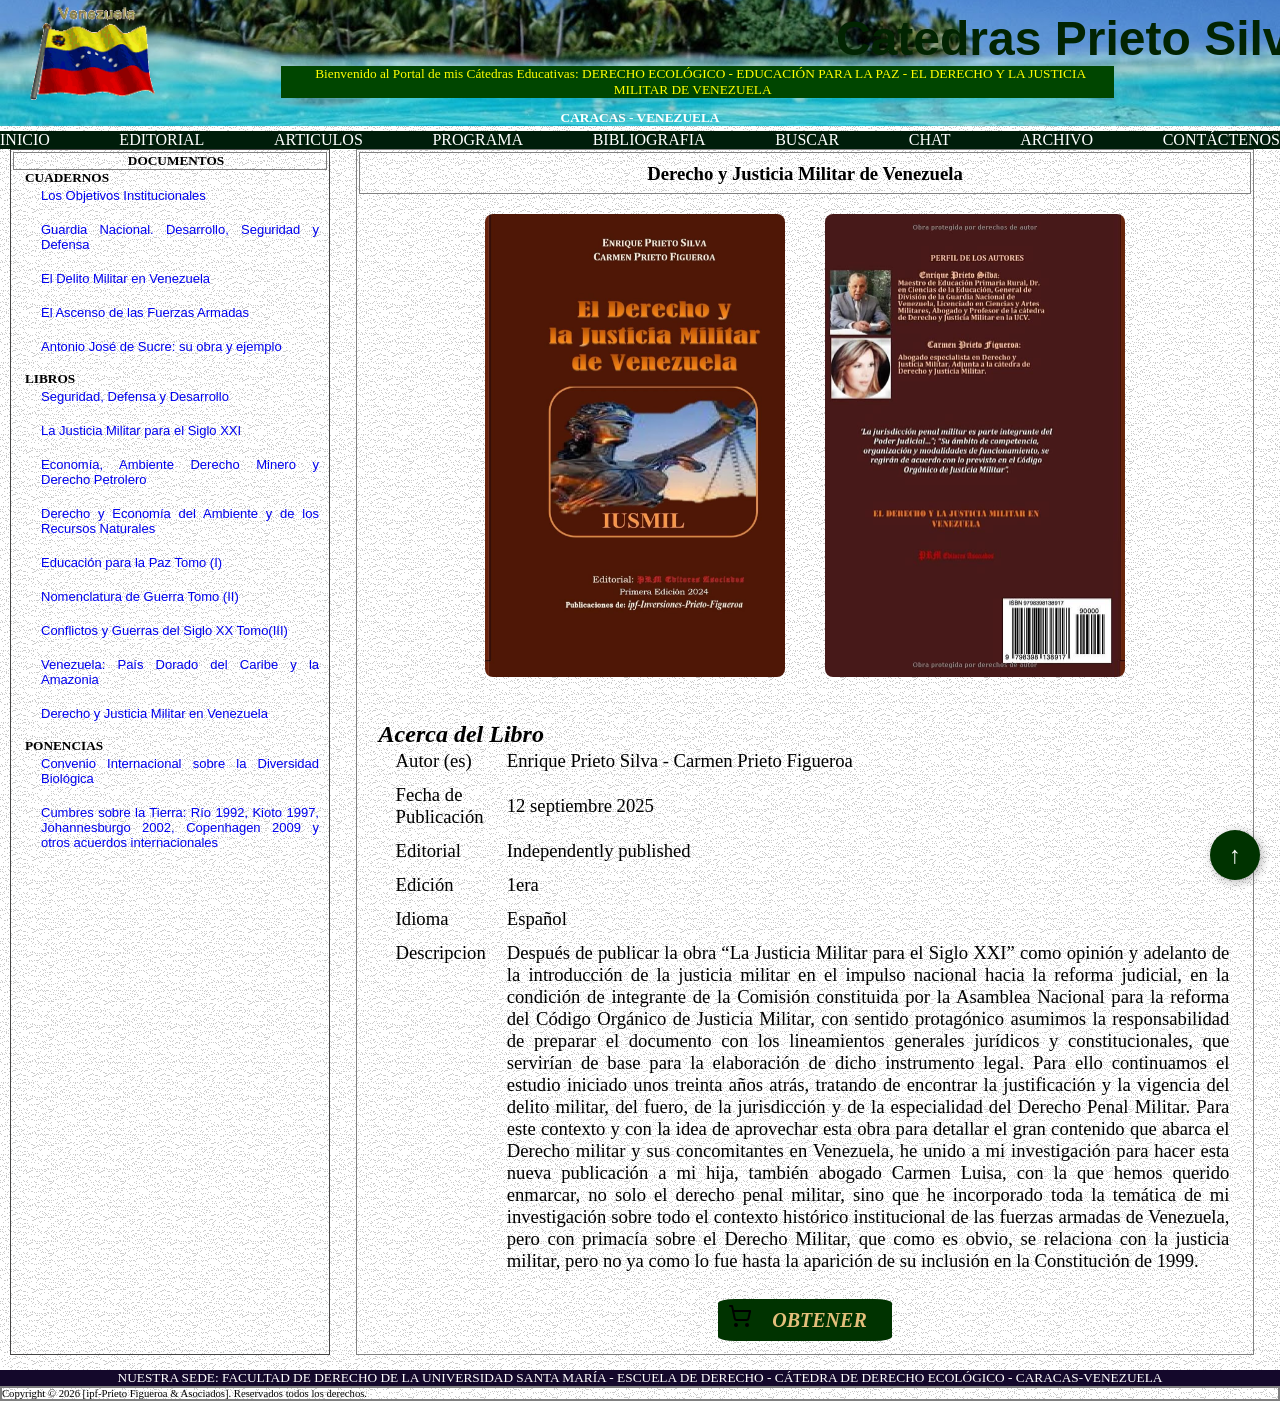
<file: Libros/DerechoJusticiaMilt.html>
<!DOCTYPE html>
<html lang="es">
<head>
    <meta charset="UTF-8">
   
    <title>Derecho y Justicia Militar de Venezuela</title>
    <link href="../CSS/main.css" rel="stylesheet">
    <link href="../CSS/bookstyles.css" rel="stylesheet">
</head>
<body>
    
<header class = "barra_superior"> 

        <div class = contenedor_P>

            <img class="bandera_V" src="../IMAGENES/ban_vzla.gif" alt="Bandera de Venezuela">

            <div class="marquee_cont">

                <div class="texto_desplazable">

                    <h1>Catedras Prieto Silva&nbsp;&nbsp;&nbsp;</h1>


                </div>
                <div class="bienvenida">

                     &nbsp; Bienvenido al Portal de mis Cátedras Educativas: DERECHO ECOLÓGICO -
                      EDUCACIÓN PARA LA PAZ - EL DERECHO Y LA JUSTICIA MILITAR DE VENEZUELA &nbsp;&nbsp;

                </div>
            </div>
            

        </div>

        <div class="ubicacion">
            <b>
                CARACAS - VENEZUELA
            </b>
        </div>

        
    </header>

    <nav class ="menu-container"> <!--CONTENEDOR DEL MENU-->

        <ul class="menu-lista">

            <li> <a href="../index.html">INICIO</a>   </li>
           
            <li> <a href="">EDITORIAL</a>   </li>
            <li> <a href="">ARTICULOS</a>   </li>
            <li> <a href="">PROGRAMA</a>   </li>
            <li> <a href="">BIBLIOGRAFIA</a>   </li>
            <li> <a href="">BUSCAR</a>   </li>
            <li> <a href="">CHAT</a>   </li>
            <li> <a href="">ARCHIVO</a>   </li>
            <li> <a href="">CONTÁCTENOS</a>   </li>


        </ul>


    </nav>

    <div class="Contenedor_PP"> 

        <aside class = "BarraLaterar">  <!-- barra lateral-->

            <nav>
                <h5>DOCUMENTOS</h5>

                <ul>
                    <h5>CUADERNOS</h5>
                    <li><a href="#">Los Objetivos Institucionales</a></li>
                    <li><a href="#">Guardia Nacional. Desarrollo, Seguridad y Defensa</a></li>
                    <li><a href="#">El Delito Militar en Venezuela</a></li>
                    <li><a href="#">El Ascenso de las Fuerzas Armadas</a></li>
                    <li><a href="#">Antonio José de Sucre: su obra y ejemplo</a></li>
                </ul>

                <ul>
                    <h5>LIBROS</h5>
                    <li><a href="#">Seguridad, Defensa y Desarrollo</a></li>
                    <li><a href="#">La Justicia Militar para el Siglo XXI</a></li>
                    <li><a href="#"> Economía, Ambiente Derecho Minero y Derecho Petrolero  </a></li>
                    <li><a href="Derecho_y_Economía_del_Ambiente.html">Derecho y Economía del Ambiente y de los  Recursos Naturales</a></li>
                    
                    <!--Guerra por la paz-->
                    <li><a href="Educacion_Para_La_Paz.html">Educación para la Paz Tomo (I)</a></li>
                    <li><a href="Nomenclatura_de_guerra.html">Nomenclatura de Guerra Tomo (II)</a></li>
                    <li><a href="Conflictos_Guerras_Del_Siglo_XX.html">Conflictos y Guerras del Siglo XX Tomo(III)</a></li>
                    <!--F-->

                    <li><a href="VenezuelaPaisDor.html">Venezuela: País Dorado del Caribe y la Amazonia</a></li>

                    <li><a href="#">Derecho y Justicia Militar en Venezuela</a></li>
                    
                
                
                
                </ul>
                <ul>
                    <h5>PONENCIAS</h5>
                    <li><a href="#">Convenio Internacional sobre la Diversidad Biológica</a></li>
                    <li><a href="#"> Cumbres sobre la Tierra: Río 1992, Kioto 1997, Johannesburgo 2002, Copenhagen 2009 y otros acuerdos internacionales</a></li>
                </ul>
            </nav>

        </aside>
        <!--Contenido Principal-->

        <main class = "contenido">

            <nav class="cont_Primario">


                <div class="contenedor_Sec ">

                    <h3>
                        Derecho y Justicia Militar de Venezuela
                    </h3>

                   

                </div>

                <div class="imgs">
                    <div class="galeria">
                        <input type="checkbox" id="portada" class="zoom-check">
                        
                        <label for="portada" class="zoom-disparador">
                            <img src="../IMAGENES/DerechoyJusticiaMil.jpg" alt="Miniatura" class="img-miniatura">
                        </label>

                        <div class="overlay">
                            <label for="portada" class="btn-cerrar">&times;</label>
                            <img src="../IMAGENES/DerechoyJusticiaMil.jpg" alt="Imagen Grande" class="img-grande">
                        </div>

                        
                    </div>

                   <div class="galeria">
                        <input type="checkbox" id="contra-portada" class="zoom-check">
                        
                        <label for="contra-portada" class="zoom-disparador">
                            <img src="../IMAGENES/DerechoyJusticiaMilContraPortada.jpg" alt="Miniatura" class="img-miniatura">
                        </label>

                        <div class="overlay">
                            <label for="contra-portada" class="btn-cerrar">&times;</label>
                            <img src="../IMAGENES/DerechoyJusticiaMilContraPortada.jpg" alt="Imagen Grande" class="img-grande">
                        </div>

                        
                    </div>
                </div>


                
                <nav class="descripcion">
                    <h2 class="titulos">Acerca del Libro</h2>
                    <table class="datLibro">
                        
                            <tbody>
                                <tr>
                                    <td class="criterio">Autor (es)</td>
                                    <td>Enrique Prieto Silva - Carmen Prieto Figueroa</td>
                                </tr>

                                <tr>
                                    <td class="criterio">Fecha de Publicación</td>
                                    <td>12 septiembre 2025</td>
                                </tr>
                                <tr>
                                    <td class="criterio">Editorial</td>
                                    <td>Independently published</td>
                                </tr>
                                <tr>
                                    <td class="criterio">Edición</td>
                                    <td>1era</td>
                                </tr>
                                <tr>
                                    <td class="criterio">Idioma</td>
                                    <td>Español</td>
                                </tr>
                                <tr>
                                    <td class="criterio">Descripcion</td>
                                    <td>
                                        Después de publicar la obra “La Justicia Militar para el Siglo XXI” como opinión 
                                        y adelanto de la introducción de la justicia militar en el impulso nacional hacia 
                                        la reforma judicial, en la condición de integrante de la Comisión constituida por 
                                        la Asamblea Nacional para la reforma del Código Orgánico de Justicia Militar, con 
                                        sentido protagónico asumimos la responsabilidad de preparar el documento con los 
                                        lineamientos generales jurídicos y constitucionales, que servirían de base para la 
                                        elaboración de dicho instrumento legal. Para ello continuamos el estudio iniciado 
                                        unos treinta años atrás, tratando de encontrar la justificación y la vigencia del 
                                        delito militar, del fuero, de la jurisdicción y de la especialidad del Derecho Penal 
                                        Militar. 
                                        Para este contexto y con la idea de aprovechar esta obra para detallar el gran contenido que abarca el Derecho militar y sus 
                                        concomitantes en Venezuela, he unido a mi investigación para hacer esta nueva publicación a mi hija, también abogado Carmen 
                                        Luisa, con la que hemos querido enmarcar, no solo el derecho penal militar, sino que he incorporado toda la temática de mi 
                                        investigación sobre todo el contexto histórico institucional de las fuerzas armadas de Venezuela, pero con primacía sobre el 
                                        Derecho Militar, que como es obvio, se relaciona con la justicia militar, pero no ya como lo fue hasta la aparición de su inclusión 
                                        en la Constitución de 1999.
                                    </td>
                                </tr>
                            </tbody>
                        </table>

                    

                </nav>

                <div class="ob">
                    <input type="checkbox" id="obtener" class="zoom-check">
                    
                    <label for="obtener" class="boton">
                    
                        <img src="../IMAGENES/shopping-cart.png">
                        <span class="resaltar">&nbsp;&nbsp;&nbsp;OBTENER&nbsp;&nbsp;&nbsp;</span>
                    </label>

                   
                    <div class="overlay">
                        <label for="obtener" class="btn-cerrar">&times;</label>
                        <!---->
                        <div class="informe">

                        </div>
                    </div>

                     
                </div>

            </nav>


        </main>
    </div>
        <a href="#" class="btn-subir">↑</a>

        <!--PIE DE PAGINA-->
        
        <footer class="PieDePagina">

            <div class="inf_footer">
                NUESTRA SEDE: FACULTAD DE DERECHO DE LA UNIVERSIDAD SANTA MARÍA -  ESCUELA DE DERECHO - CÁTEDRA DE DERECHO ECOLÓGICO - CARACAS-VENEZUELA
            </div>

            <div class = information>
                    Copyright © 2026 [ipf-Prieto Figueroa & Asociados]. Reservados todos los derechos.
            </div>
        </footer>

</body>
</html>
</file>
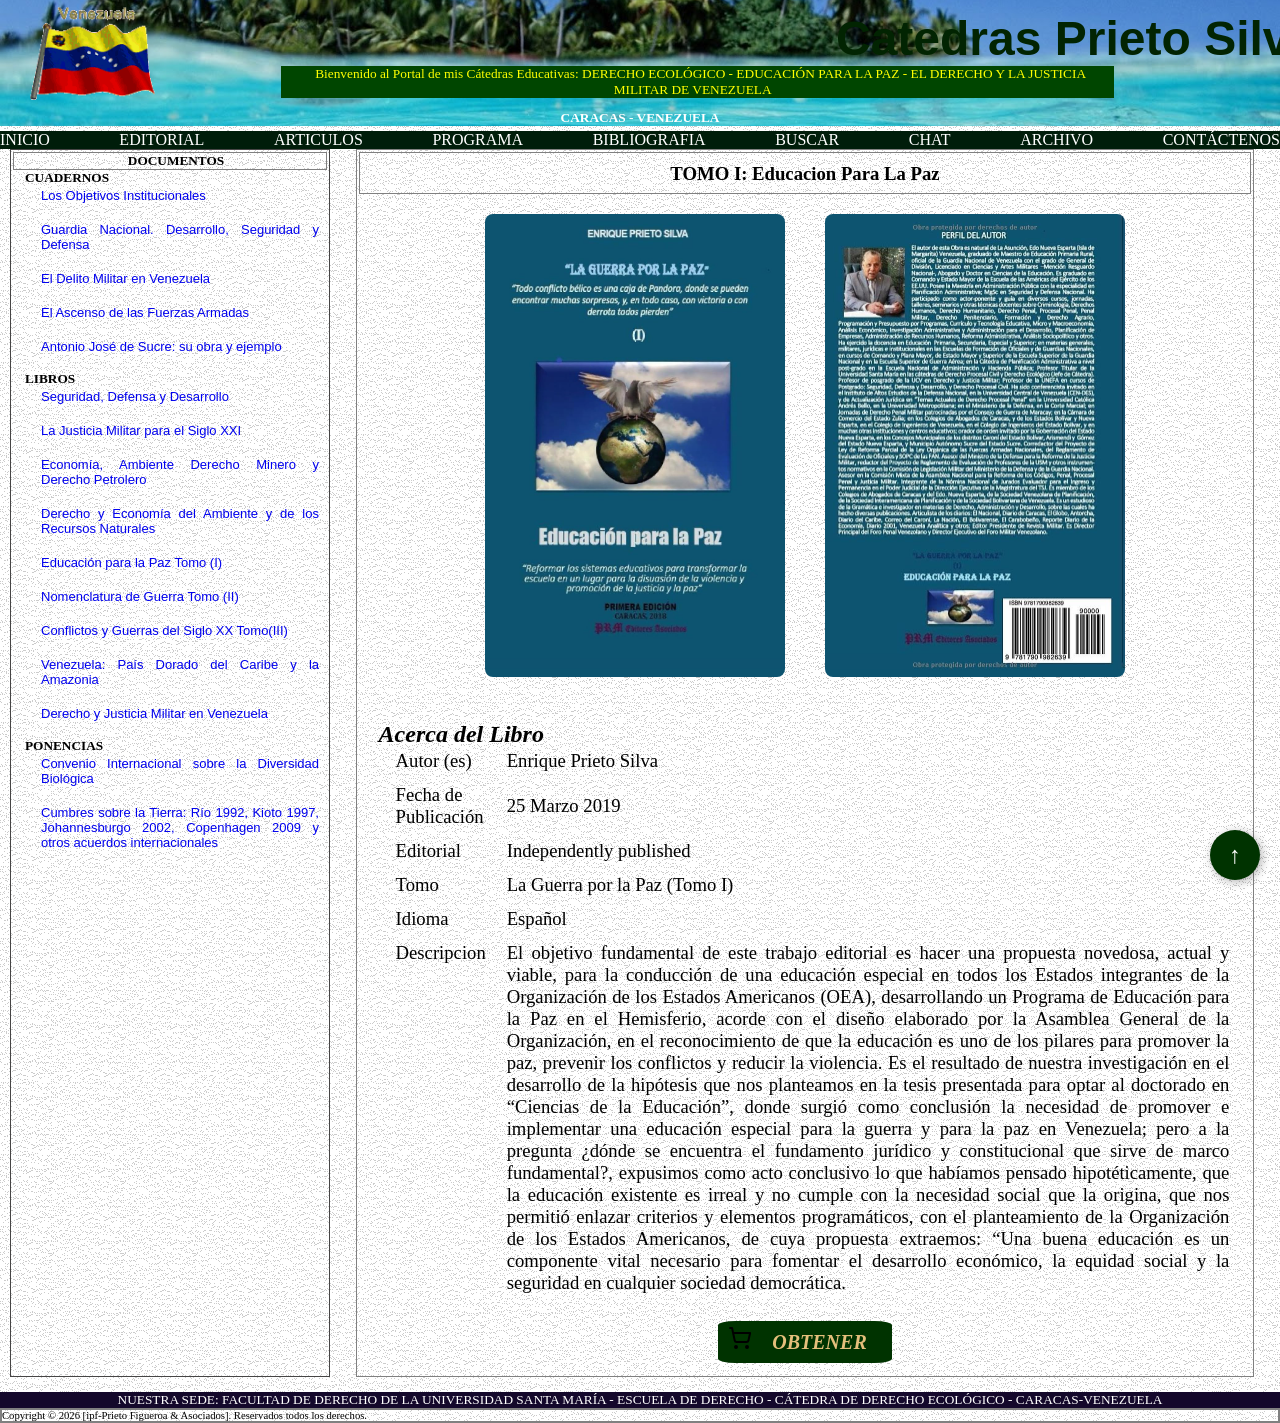
<file: Libros/Educacion_Para_La_Paz.html>
<!DOCTYPE html>
<html lang="es">
<head>
    <meta charset="UTF-8">
    <title>Educacion para la Paz</title>
    <link href="../CSS/main.css" rel="stylesheet">
    <link href="../CSS/bookstyles.css" rel="stylesheet">
</head>
<body>
    
<header class = "barra_superior"> 

        <div class = contenedor_P>

            <img class="bandera_V" src="../IMAGENES/ban_vzla.gif" alt="Bandera de Venezuela">

            <div class="marquee_cont">

                <div class="texto_desplazable">

                    <h1>Catedras Prieto Silva&nbsp;&nbsp;&nbsp;</h1>


                </div>
                <div class="bienvenida">

                     &nbsp; Bienvenido al Portal de mis Cátedras Educativas: DERECHO ECOLÓGICO -
                      EDUCACIÓN PARA LA PAZ - EL DERECHO Y LA JUSTICIA MILITAR DE VENEZUELA &nbsp;&nbsp;

                </div>
            </div>
            

        </div>

        <div class="ubicacion">
            <b>
                CARACAS - VENEZUELA
            </b>
        </div>

        
    </header>

    <nav class ="menu-container"> <!--CONTENEDOR DEL MENU-->

        <ul class="menu-lista">

            <li> <a href="../index.html">INICIO</a>   </li>
           
            <li> <a href="">EDITORIAL</a>   </li>
            <li> <a href="">ARTICULOS</a>   </li>
            <li> <a href="">PROGRAMA</a>   </li>
            <li> <a href="">BIBLIOGRAFIA</a>   </li>
            <li> <a href="">BUSCAR</a>   </li>
            <li> <a href="">CHAT</a>   </li>
            <li> <a href="">ARCHIVO</a>   </li>
            <li> <a href="">CONTÁCTENOS</a>   </li>


        </ul>


    </nav>

    <div class="Contenedor_PP"> 

        <aside class = "BarraLaterar">  <!-- barra lateral-->

            <nav>
                <h5>DOCUMENTOS</h5>

                <ul>
                    <h5>CUADERNOS</h5>
                    <li><a href="#">Los Objetivos Institucionales</a></li>
                    <li><a href="#">Guardia Nacional. Desarrollo, Seguridad y Defensa</a></li>
                    <li><a href="#">El Delito Militar en Venezuela</a></li>
                    <li><a href="#">El Ascenso de las Fuerzas Armadas</a></li>
                    <li><a href="#">Antonio José de Sucre: su obra y ejemplo</a></li>
                </ul>

                <ul>
                    <h5>LIBROS</h5>
                    <li><a href="#">Seguridad, Defensa y Desarrollo</a></li>
                    <li><a href="#">La Justicia Militar para el Siglo XXI</a></li>
                    <li><a href="#"> Economía, Ambiente Derecho Minero y Derecho Petrolero  </a></li>
                    <li><a href="Derecho_y_Economía_del_Ambiente.html">Derecho y Economía del Ambiente y de los  Recursos Naturales</a></li>
                    
                    <!--Guerra por la paz-->
                    <li><a href="Educacion_Para_La_Paz.html">Educación para la Paz Tomo (I)</a></li>
                    <li><a href="Nomenclatura_de_guerra.html">Nomenclatura de Guerra Tomo (II)</a></li>
                    <li><a href="Conflictos_Guerras_Del_Siglo_XX.html">Conflictos y Guerras del Siglo XX Tomo(III)</a></li>
                    <!--F-->

                    <li><a href="VenezuelaPaisDor.html">Venezuela: País Dorado del Caribe y la Amazonia</a></li>

                    <li><a href="DerechoJusticiaMilt.html">Derecho y Justicia Militar en Venezuela</a></li>
                    
                
                
                
                </ul>
                <ul>
                    <h5>PONENCIAS</h5>
                    <li><a href="#">Convenio Internacional sobre la Diversidad Biológica</a></li>
                    <li><a href="#"> Cumbres sobre la Tierra: Río 1992, Kioto 1997, Johannesburgo 2002, Copenhagen 2009 y otros acuerdos internacionales</a></li>
                </ul>
            </nav>

        </aside>
        <!--Contenido Principal-->

        <main class = "contenido">

            <nav class="cont_Primario">


                <div class="contenedor_Sec ">

                    <h3>
                        TOMO I: Educacion Para La Paz
                    </h3>

                   

                </div>

                <div class="imgs">
                    <div class="galeria">
                        <input type="checkbox" id="portada" class="zoom-check">
                        
                        <label for="portada" class="zoom-disparador">
                            <img src="../IMAGENES/Educacion para la Paz.jpg" alt="Miniatura" class="img-miniatura">
                        </label>

                        <div class="overlay">
                            <label for="portada" class="btn-cerrar">&times;</label>
                            <img src="../IMAGENES/Educacion para la Paz.jpg" alt="Imagen Grande" class="img-grande">
                        </div>


                    </div>

                    <div class="galeria">
                        <input type="checkbox" id="contra-portada" class="zoom-check">
                        
                        <label for="contra-portada" class="zoom-disparador">
                            <img src="../IMAGENES/Educacion para la Paz Contra Portada.jpg" alt="Miniatura" class="img-miniatura">
                        </label>

                        <div class="overlay">
                            <label for="contra-portada" class="btn-cerrar">&times;</label>
                            <img src="../IMAGENES/Educacion para la Paz Contra Portada.jpg" alt="Imagen Grande" class="img-grande">
                        </div>


                    </div>
                </div>


                
                <nav class="descripcion">
                    <h2 class="titulos">Acerca del Libro</h2>
                    <table class="datLibro">
                        
                            <tbody>
                                <tr>
                                    <td class="criterio">Autor (es)</td>
                                    <td>Enrique Prieto Silva</td>
                                </tr>

                                <tr>
                                    <td class="criterio">Fecha de Publicación</td>
                                    <td>25 Marzo 2019</td>
                                </tr>
                                <tr>
                                    <td class="criterio">Editorial</td>
                                    <td>Independently published</td>
                                </tr>
                                <tr>
                                    <td class="criterio">Tomo</td>
                                    <td>La Guerra por la Paz (Tomo I)</td>
                                </tr>
                                <tr>
                                    <td class="criterio">Idioma</td>
                                    <td>Español</td>
                                </tr>
                                <tr>
                                    <td class="criterio">Descripcion</td>
                                    <td>
                                        El objetivo fundamental de este trabajo editorial es hacer una propuesta novedosa, actual y viable, 
                                        para la conducción de una educación especial en todos los Estados integrantes de la Organización de los Estados Americanos (OEA), 
                                        desarrollando un Programa de Educación para la Paz en el Hemisferio, acorde con el diseño elaborado por la Asamblea General de la Organización, 
                                        en el reconocimiento de que la educación es uno de los pilares para promover la paz, prevenir los conflictos y reducir la violencia. Es el resultado de nuestra investigación en el 
                                        desarrollo de la hipótesis que nos planteamos en la tesis presentada para optar al doctorado en “Ciencias de la Educación”, donde surgió como conclusión la necesidad de promover e implementar una educación especial para la guerra y para la paz en Venezuela; pero 
                                        a la pregunta ¿dónde se encuentra el fundamento jurídico y constitucional que sirve de marco fundamental?, expusimos como acto conclusivo lo que habíamos pensado hipotéticamente, que la educación existente es irreal y no cumple con la necesidad social que la origina, 
                                        que nos permitió enlazar criterios y elementos programáticos, con el planteamiento de la Organización de los Estados Americanos, de cuya propuesta extraemos: “Una buena educación es un componente vital necesario para fomentar el desarrollo económico, la equidad social y la seguridad en cualquier sociedad democrática. 
                                    </td>
                                </tr>
                            </tbody>
                        </table>

                    

                </nav>

                <div class="ob">
                    <input type="checkbox" id="obtener" class="zoom-check">
                    
                    <label for="obtener" class="boton">
                    
                        <img src="../IMAGENES/shopping-cart.png">
                        <span class="resaltar">&nbsp;&nbsp;&nbsp;OBTENER&nbsp;&nbsp;&nbsp;</span>
                    </label>

                   
                    <div class="overlay">
                        <label for="obtener" class="btn-cerrar">&times;</label>
                        <!---->
                        <div class="informe">

                        </div>
                    </div>

                     
                </div>

            </nav>


        </main>
    </div>
        <a href="#" class="btn-subir">↑</a>

        <!--PIE DE PAGINA-->
        
        <footer class="PieDePagina">

            <div class="inf_footer">
                NUESTRA SEDE: FACULTAD DE DERECHO DE LA UNIVERSIDAD SANTA MARÍA -  ESCUELA DE DERECHO - CÁTEDRA DE DERECHO ECOLÓGICO - CARACAS-VENEZUELA
            </div>

            <div class = information>
                    Copyright © 2026 [ipf-Prieto Figueroa & Asociados]. Reservados todos los derechos.
            </div>
        </footer>

</body>
</html>
</file>
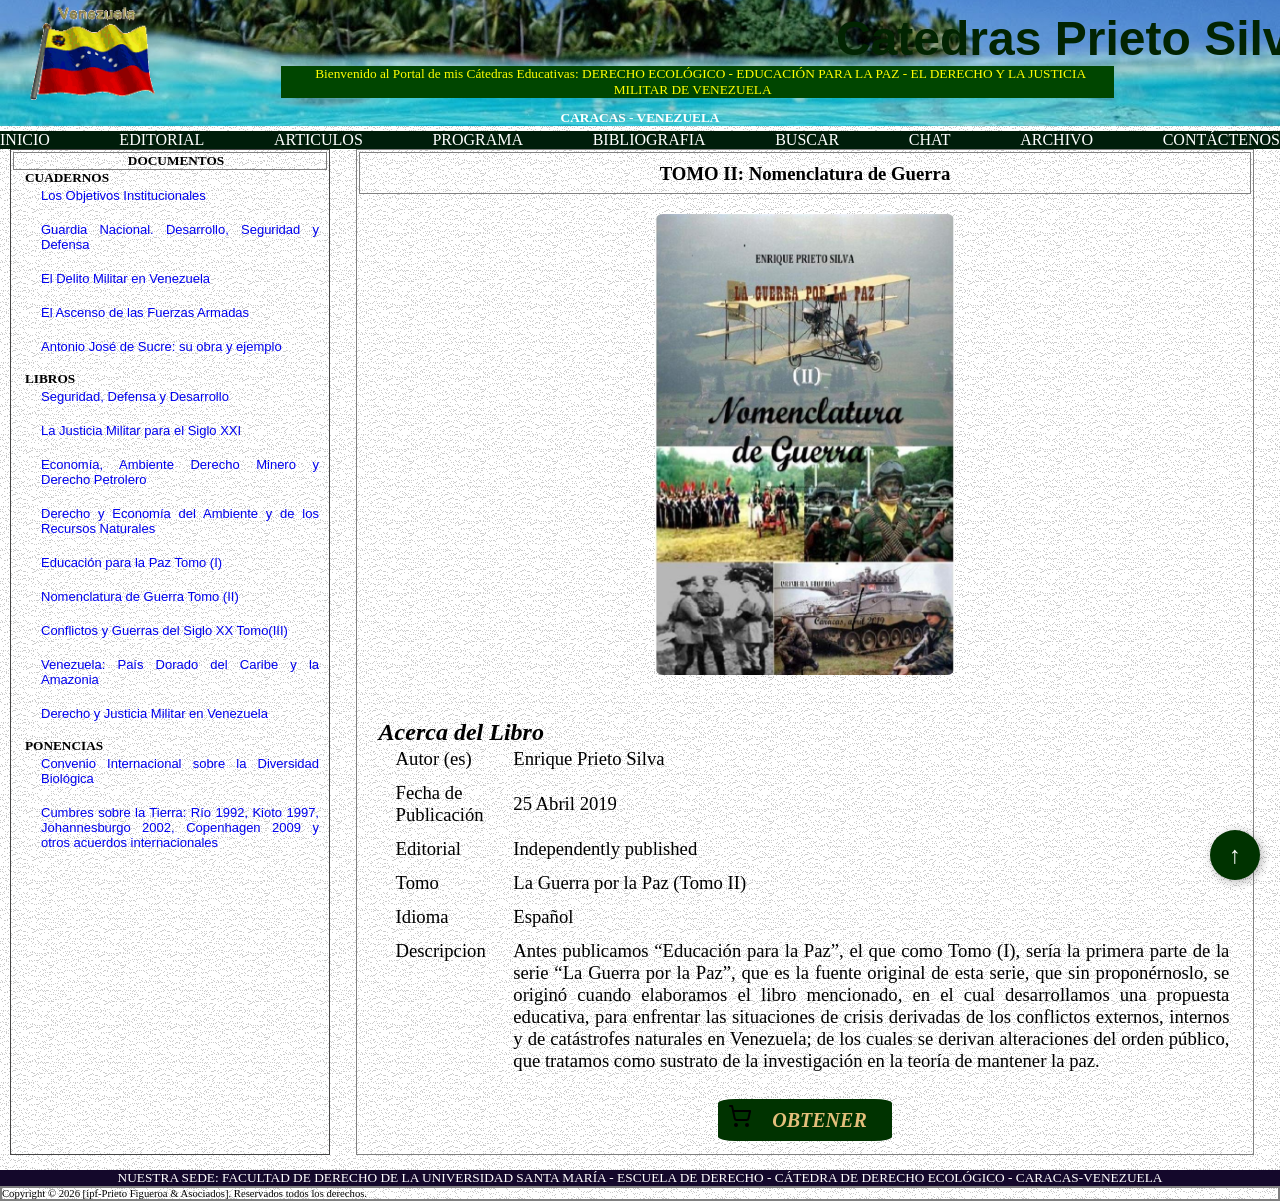
<file: Libros/Nomenclatura_de_guerra.html>
<!DOCTYPE html>
<html lang="es">
<head>
    <meta charset="UTF-8">
    
    <title>Nomenclatura De Guerra</title>
    <link href="../CSS/main.css" rel="stylesheet">
    <link href="../CSS/bookstyles.css" rel="stylesheet">
</head>
<body>
    
<header class = "barra_superior"> 

        <div class = contenedor_P>

            <img class="bandera_V" src="../IMAGENES/ban_vzla.gif" alt="Bandera de Venezuela">

            <div class="marquee_cont">

                <div class="texto_desplazable">

                    <h1>Catedras Prieto Silva&nbsp;&nbsp;&nbsp;</h1>


                </div>
                <div class="bienvenida">

                     &nbsp; Bienvenido al Portal de mis Cátedras Educativas: DERECHO ECOLÓGICO -
                      EDUCACIÓN PARA LA PAZ - EL DERECHO Y LA JUSTICIA MILITAR DE VENEZUELA &nbsp;&nbsp;

                </div>
            </div>
            

        </div>

        <div class="ubicacion">
            <b>
                CARACAS - VENEZUELA
            </b>
        </div>

        
    </header>

    <nav class ="menu-container"> <!--CONTENEDOR DEL MENU-->

        <ul class="menu-lista">

            <li> <a href="../index.html">INICIO</a>   </li>
           
            <li> <a href="">EDITORIAL</a>   </li>
            <li> <a href="">ARTICULOS</a>   </li>
            <li> <a href="">PROGRAMA</a>   </li>
            <li> <a href="">BIBLIOGRAFIA</a>   </li>
            <li> <a href="">BUSCAR</a>   </li>
            <li> <a href="">CHAT</a>   </li>
            <li> <a href="">ARCHIVO</a>   </li>
            <li> <a href="">CONTÁCTENOS</a>   </li>


        </ul>


    </nav>

    <div class="Contenedor_PP"> 

        <aside class = "BarraLaterar">  <!-- barra lateral-->

            <nav>
                <h5>DOCUMENTOS</h5>

                <ul>
                    <h5>CUADERNOS</h5>
                    <li><a href="#">Los Objetivos Institucionales</a></li>
                    <li><a href="#">Guardia Nacional. Desarrollo, Seguridad y Defensa</a></li>
                    <li><a href="#">El Delito Militar en Venezuela</a></li>
                    <li><a href="#">El Ascenso de las Fuerzas Armadas</a></li>
                    <li><a href="#">Antonio José de Sucre: su obra y ejemplo</a></li>
                </ul>

                <ul>
                    <h5>LIBROS</h5>
                    <li><a href="#">Seguridad, Defensa y Desarrollo</a></li>
                    <li><a href="#">La Justicia Militar para el Siglo XXI</a></li>
                    <li><a href="#"> Economía, Ambiente Derecho Minero y Derecho Petrolero  </a></li>
                    <li><a href="Derecho_y_Economía_del_Ambiente.html">Derecho y Economía del Ambiente y de los  Recursos Naturales</a></li>
                    
                    <!--Guerra por la paz-->
                    <li><a href="Educacion_Para_La_Paz.html">Educación para la Paz Tomo (I)</a></li>
                    <li><a href="Nomenclatura_de_guerra.html">Nomenclatura de Guerra Tomo (II)</a></li>
                    <li><a href="Conflictos_Guerras_Del_Siglo_XX.html">Conflictos y Guerras del Siglo XX Tomo(III)</a></li>
                    <!--F-->

                    <li><a href="VenezuelaPaisDor.html">Venezuela: País Dorado del Caribe y la Amazonia</a></li>

                    <li><a href="DerechoJusticiaMilt.html">Derecho y Justicia Militar en Venezuela</a></li>
                    
                
                
                
                </ul>
                <ul>
                    <h5>PONENCIAS</h5>
                    <li><a href="#">Convenio Internacional sobre la Diversidad Biológica</a></li>
                    <li><a href="#"> Cumbres sobre la Tierra: Río 1992, Kioto 1997, Johannesburgo 2002, Copenhagen 2009 y otros acuerdos internacionales</a></li>
                </ul>
            </nav>

        </aside>
        <!--Contenido Principal-->

        <main class = "contenido">

            <nav class="cont_Primario">


                <div class="contenedor_Sec ">

                    <h3>
                        TOMO II: Nomenclatura de Guerra
                    </h3>

                   

                </div>

                <div class="imgs">
                    <div class="galeria">
                        <input type="checkbox" id="portada" class="zoom-check">
                        
                        <label for="portada" class="zoom-disparador">
                            <img src="../IMAGENES/Nomenclatura de Guerra.jpg" alt="Miniatura" class="img-miniatura">
                        </label>

                        <div class="overlay">
                            <label for="portada" class="btn-cerrar">&times;</label>
                            <img src="../IMAGENES/Nomenclatura de Guerra.jpg" alt="Imagen Grande" class="img-grande">
                        </div>


                    </div>

                   
                </div>


                
                <nav class="descripcion">
                    <h2 class="titulos">Acerca del Libro</h2>
                    <table class="datLibro">
                        
                            <tbody>
                                <tr>
                                    <td class="criterio">Autor (es)</td>
                                    <td>Enrique Prieto Silva</td>
                                </tr>

                                <tr>
                                    <td class="criterio">Fecha de Publicación</td>
                                    <td>25 Abril 2019</td>
                                </tr>
                                <tr>
                                    <td class="criterio">Editorial</td>
                                    <td>Independently published</td>
                                </tr>
                                <tr>
                                    <td class="criterio">Tomo</td>
                                    <td>La Guerra por la Paz (Tomo II)</td>
                                </tr>
                                <tr>
                                    <td class="criterio">Idioma</td>
                                    <td>Español</td>
                                </tr>
                                <tr>
                                    <td class="criterio">Descripcion</td>
                                    <td>
                                        Antes publicamos “Educación para la Paz”, el que como Tomo (I), 
                                        sería la primera parte de la serie “La Guerra por la Paz”, que es 
                                        la fuente original de esta serie, que sin proponérnoslo, se originó 
                                        cuando elaboramos el libro mencionado, en el cual desarrollamos una propuesta 
                                        educativa, para enfrentar las situaciones de crisis derivadas de los conflictos 
                                        externos, internos y de catástrofes naturales en Venezuela; de los cuales se derivan 
                                        alteraciones del orden público, que tratamos como sustrato de la investigación en la 
                                        teoría de mantener la paz.
                                    </td>
                                </tr>
                            </tbody>
                        </table>

                    

                </nav>

                <div class="ob">
                    <input type="checkbox" id="obtener" class="zoom-check">
                    
                    <label for="obtener" class="boton">
                    
                        <img src="../IMAGENES/shopping-cart.png">
                        <span class="resaltar">&nbsp;&nbsp;&nbsp;OBTENER&nbsp;&nbsp;&nbsp;</span>
                    </label>

                   
                    <div class="overlay">
                        <label for="obtener" class="btn-cerrar">&times;</label>
                        <!---->
                        <div class="informe">

                        </div>
                    </div>

                     
                </div>

            </nav>


        </main>
    </div>
        <a href="#" class="btn-subir">↑</a>

        <!--PIE DE PAGINA-->
        
        <footer class="PieDePagina">

            <div class="inf_footer">
                NUESTRA SEDE: FACULTAD DE DERECHO DE LA UNIVERSIDAD SANTA MARÍA -  ESCUELA DE DERECHO - CÁTEDRA DE DERECHO ECOLÓGICO - CARACAS-VENEZUELA
            </div>

            <div class = information>
                    Copyright © 2026 [ipf-Prieto Figueroa & Asociados]. Reservados todos los derechos.
            </div>
        </footer>

</body>
</html>
</file>
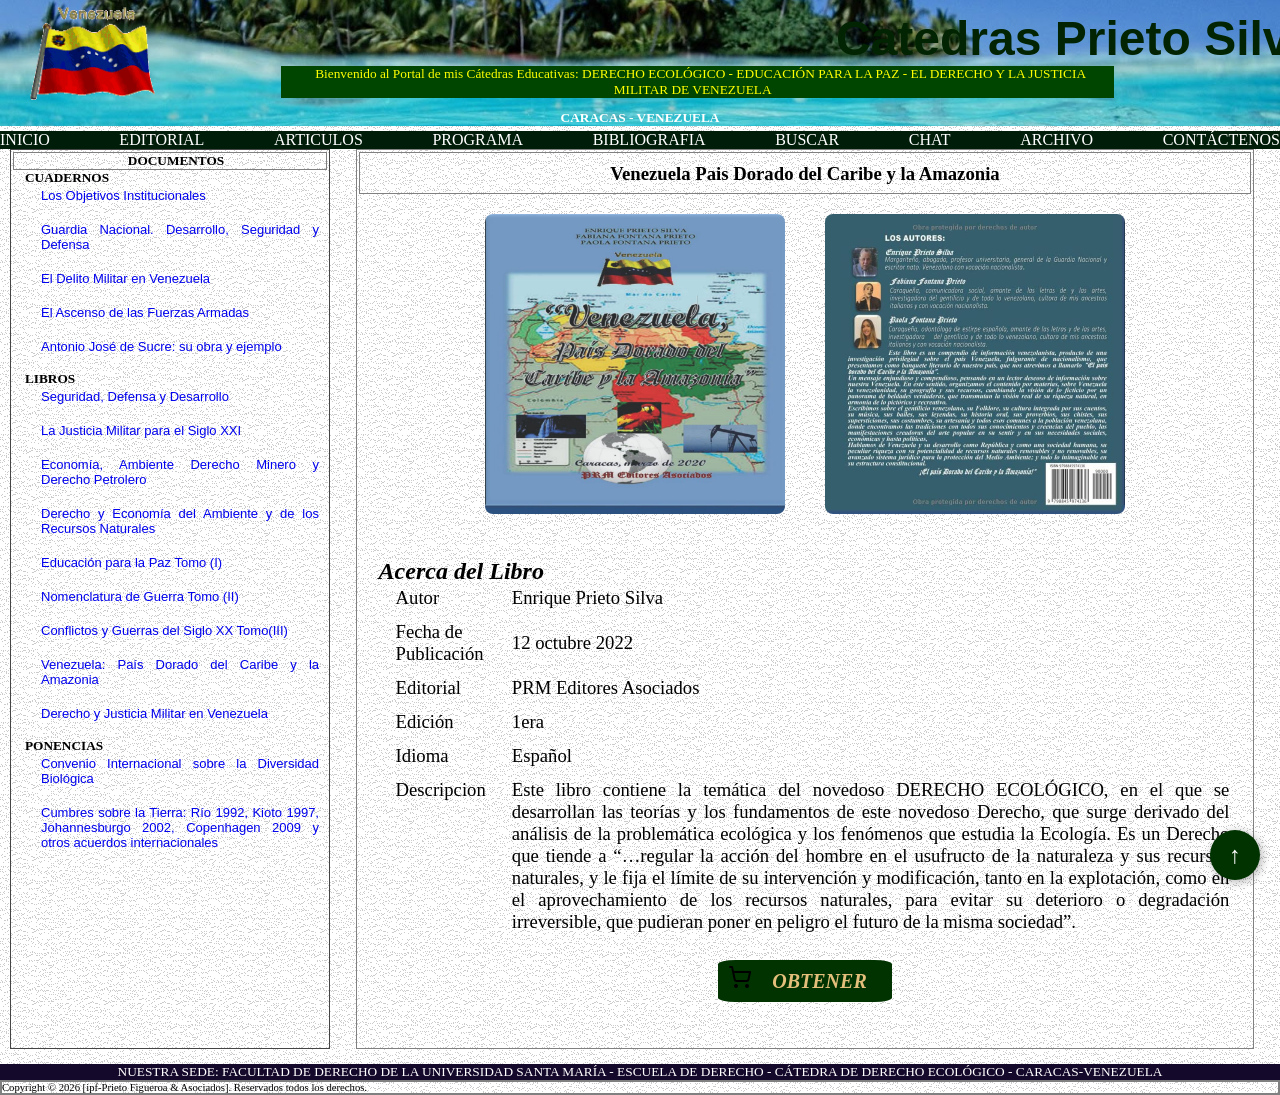
<file: Libros/VenezuelaPaisDor.html>
<!DOCTYPE html>
<html lang="es">
<head>
    <meta charset="UTF-8">
    
    <title>Venezuela Pais Dorado del Caribe y Amazonía</title>
    <link rel="stylesheet" href="../CSS/main.css">
    <link rel="stylesheet" href="../CSS/bookstyles.css">
</head>
<body>
    
    <header class = "barra_superior"> 

        <div class = contenedor_P>

            <img class="bandera_V" src="../IMAGENES/ban_vzla.gif" alt="Bandera de Venezuela">

            <div class="marquee_cont">

                <div class="texto_desplazable">

                    <h1>Catedras Prieto Silva&nbsp;&nbsp;&nbsp;</h1>


                </div>
                <div class="bienvenida">

                     &nbsp; Bienvenido al Portal de mis Cátedras Educativas: DERECHO ECOLÓGICO -
                      EDUCACIÓN PARA LA PAZ - EL DERECHO Y LA JUSTICIA MILITAR DE VENEZUELA &nbsp;&nbsp;

                </div>
            </div>
            

        </div>

        <div class="ubicacion">
            <b>
                CARACAS - VENEZUELA
            </b>
        </div>

        
    </header>

    <nav class ="menu-container"> <!--CONTENEDOR DEL MENU-->

        <ul class="menu-lista">

            <li> <a href="../index.html">INICIO</a>   </li>
           
            <li> <a href="">EDITORIAL</a>   </li>
            <li> <a href="">ARTICULOS</a>   </li>
            <li> <a href="">PROGRAMA</a>   </li>
            <li> <a href="">BIBLIOGRAFIA</a>   </li>
            <li> <a href="">BUSCAR</a>   </li>
            <li> <a href="">CHAT</a>   </li>
            <li> <a href="">ARCHIVO</a>   </li>
            <li> <a href="">CONTÁCTENOS</a>   </li>


        </ul>


    </nav>

    <div class="Contenedor_PP"> 

        <aside class = "BarraLaterar">  <!-- barra lateral-->

            <nav>
                <h5>DOCUMENTOS</h5>

                <ul>
                    <h5>CUADERNOS</h5>
                    <li><a href="#">Los Objetivos Institucionales</a></li>
                    <li><a href="#">Guardia Nacional. Desarrollo, Seguridad y Defensa</a></li>
                    <li><a href="#">El Delito Militar en Venezuela</a></li>
                    <li><a href="#">El Ascenso de las Fuerzas Armadas</a></li>
                    <li><a href="#">Antonio José de Sucre: su obra y ejemplo</a></li>
                </ul>

                <ul>
                    <h5>LIBROS</h5>
                    <li><a href="#">Seguridad, Defensa y Desarrollo</a></li>
                    <li><a href="#">La Justicia Militar para el Siglo XXI</a></li>
                    <li><a href="#"> Economía, Ambiente Derecho Minero y Derecho Petrolero  </a></li>
                    <li><a href="Derecho_y_Economía_del_Ambiente.html">Derecho y Economía del Ambiente y de los  Recursos Naturales</a></li>
                    
                    <!--Guerra por la paz-->
                    <li><a href="Educacion_Para_La_Paz.html">Educación para la Paz Tomo (I)</a></li>
                    <li><a href="Nomenclatura_de_guerra.html">Nomenclatura de Guerra Tomo (II)</a></li>
                    <li><a href="Conflictos_Guerras_Del_Siglo_XX.html">Conflictos y Guerras del Siglo XX Tomo(III)</a></li>
                    <!--F-->

                    <li><a href="#">Venezuela: País Dorado del Caribe y la Amazonia</a></li>

                    <li><a href="DerechoJusticiaMilt.html">Derecho y Justicia Militar en Venezuela</a></li>
                    
                
                
                
                </ul>
                <ul>
                    <h5>PONENCIAS</h5>
                    <li><a href="#">Convenio Internacional sobre la Diversidad Biológica</a></li>
                    <li><a href="#"> Cumbres sobre la Tierra: Río 1992, Kioto 1997, Johannesburgo 2002, Copenhagen 2009 y otros acuerdos internacionales</a></li>
                </ul>
            </nav>

        </aside>
        <!--Contenido Principal-->

        <main class = "contenido">

            <nav class="cont_Primario">


                <div class="contenedor_Sec ">

                    <h3>
                       Venezuela Pais Dorado del Caribe y la Amazonia
                    </h3>

                   

                </div>

                <div class="imgs">
                    <div class="galeria">
                        <input type="checkbox" id="portada" class="zoom-check">
                        
                        <label for="portada" class="zoom-disparador">
                            <img src="../IMAGENES/Venezuela pais Dorado.jpg" alt="Miniatura" class="img-miniatura">
                        </label>

                        <div class="overlay">
                            <label for="portada" class="btn-cerrar">&times;</label>
                            <img src="../IMAGENES/Venezuela pais Dorado.jpg" alt="Imagen Grande" class="img-grande">
                        </div>


                    </div>

                    <div class="galeria">
                        <input type="checkbox" id="contra-portada" class="zoom-check">
                        
                        <label for="contra-portada" class="zoom-disparador">
                            <img src="../IMAGENES/Venezuela pais Dorado ContraPortada.jpg" alt="Miniatura" class="img-miniatura">
                        </label>

                        <div class="overlay">
                            <label for="contra-portada" class="btn-cerrar">&times;</label>
                            <img src="../IMAGENES/Venezuela pais Dorado ContraPortada.jpg" alt="Imagen Grande" class="img-grande">
                        </div>


                    </div>
                </div>


                
                <nav class="descripcion">
                    <h2 class="titulos">Acerca del Libro</h2>
                    <table class="datLibro">
                        
                            <tbody>
                                <tr>
                                    <td class="criterio">Autor </td>
                                    <td>Enrique Prieto Silva</td>
                                </tr>

                                <tr>
                                    <td class="criterio">Fecha de Publicación</td>
                                    <td>12 octubre 2022</td>
                                </tr>
                                <tr>
                                    <td class="criterio">Editorial</td>
                                    <td>PRM Editores Asociados</td>
                                </tr>
                                <tr>
                                    <td class="criterio">Edición</td>
                                    <td>1era</td>
                                </tr>
                                <tr>
                                    <td class="criterio">Idioma</td>
                                    <td>Español</td>
                                </tr>
                                <tr>
                                    <td class="criterio">Descripcion</td>
                                    <td>
                                        Este libro contiene la temática del novedoso DERECHO ECOLÓGICO, en el que se 
                                            desarrollan las teorías y los fundamentos de este novedoso Derecho, que surge derivado del análisis de la problemática ecológica y los fenómenos que estudia la Ecología. Es un Derecho que tiende a “…regular la 
                                            acción del hombre en el usufructo de la naturaleza y sus recursos naturales, y le fija el límite de su intervención y modificación, tanto en la explotación, como en el aprovechamiento de los recursos naturales, 
                                            para evitar su deterioro o degradación irreversible, 
                                            que pudieran poner en peligro el futuro de la misma sociedad”.
                                    </td>
                                </tr>
                            </tbody>
                        </table>

                    

                </nav>

                <div class="ob">
                    <input type="checkbox" id="obtener" class="zoom-check">
                    
                    <label for="obtener" class="boton">
                    
                        <img src="../IMAGENES/shopping-cart.png">
                        <span class="resaltar">&nbsp;&nbsp;&nbsp;OBTENER&nbsp;&nbsp;&nbsp;</span>
                    </label>

                   
                    <div class="overlay">
                        <label for="obtener" class="btn-cerrar">&times;</label>
                        <!---->
                        <div class="informe">

                        </div>
                    </div>

                     
                </div>

            </nav>


        </main>
    </div>
    
        <a href="#" class="btn-subir">↑</a>

        <!--PIE DE PAGINA-->
        
        <footer class="PieDePagina">

            <div class="inf_footer">
                NUESTRA SEDE: FACULTAD DE DERECHO DE LA UNIVERSIDAD SANTA MARÍA -  ESCUELA DE DERECHO - CÁTEDRA DE DERECHO ECOLÓGICO - CARACAS-VENEZUELA
            </div>

            <div class = information>
                    Copyright © 2026 [ipf-Prieto Figueroa & Asociados]. Reservados todos los derechos.
            </div>
        </footer>
        

</body>
</html>
</file>
<file: css/main.css>
*
{
    margin:0;
    padding: 0;
}

.tamGrande
{
    font-size:5rem;
    margin-right: 2%;
    margin-left: 2%;
    text-align: center;
    justify-content: center ;

}


html
{
    background-image: url("../imagenes/3DDE.tmp.jpg ");
}

.barra_sup{
    background-image: url("../imagenes/slide1.jpg");
    background-position: center;
    overflow: hidden;
    display: flex;
    flex-wrap: wrap;
    height: 65vh;
    width: 100%;
    background-size: 100% 100%;
    
}

.header
{
    height: 30%;
    width: 100%;
    background-color: rgba(70, 71, 30, 0.418);
    /* overflow: hidden; */
    display: flex;

    justify-content: space-between;
    align-items: center;
   
    
}

.title
{
    padding-left: 15%;
    letter-spacing: 0.5rem;
    text-align: left;
    font-size: 20pt;
    color:white;
    font-family: Haettenschweiler, 'Arial Narrow Bold', sans-serif;
    height: auto;
    justify-self: center;
}

div .menu
{
    justify-self: right;
    align-self: self-start;
    padding-right: 10px;
    padding-top: 20px;
}

.menu a
{
    text-decoration: none;
    color: white;
    font-size: 2em;

}

.catedra
{
    padding: 25px 0px 0px 25px;
    margin-top: 40px;
    margin-left: 60px;
    margin-bottom: 80px;
    width: 350px;
    height: 200px;
    background-color: rgba(35, 92, 35, 0.473);
    display: flex;
    flex-direction: column;
    justify-content: space-between;
    
}
.catedra h4 
{
    padding: 0px;
    color: white;
    font-size: 35pt;
    text-align: left;
    justify-self: left;
}

.catedra .mas
{
    justify-self: right;
    margin-left: auto;
    margin-bottom: 15px;
    margin-right: 15px;
    text-decoration: none;
    color: black;
    font-size: 2em;
    width: 25%;
    text-align: center;
    padding-left: 5px;
    padding-right: 5px;
    background-color: rgb(72, 169, 207);
    border-radius: 20%;
    
    
}

.section-separation
{
    margin-top: 10%;
    min-height: 8%;
    margin-bottom: 6%;
    min-width: 100%;
    display: flex;
    justify-content: center; /* Centrado horizontal */
    align-items: center;     /* Centrado vertical */
    flex-direction: column;
    font-family: MingLiU-ExtB, Haettenschweiler;   

}

.section-separation h3
{
    color:#001033;
    text-transform: capitalize;
}

.triangulo {
    
    width: 150px;
    height: 150px;
    
    fill: none;                 /* Hace que el centro sea transparente */
    stroke: #001033;            /* El color del borde */
    stroke-width: 8;            /* El grosor del borde */
    stroke-linejoin: round;    
}

.main_content
{
    display: flex;
  
    flex-wrap: wrap;
    width: 100%;
    
    
}

.contenedor
{
    display: flex;
    align-items: stretch;
    justify-content: space-between;
}

.columna
{
    flex:1;
    margin: 0;
}

.separation
{
    border-left: 3px #0a2358 dashed;
    margin: 0;
    margin-top: 10%;
    margin-bottom: 10%;

}

.barra_sup .descripcion
{
    background-color: rgba(0, 255, 34, 0.26);
    margin-top: 0px;
    width: 350px;
    height: 250px;
    align-self: center;
    margin-left: auto;
    margin-bottom: 8px;
    display: flex;
}

nav
{
    width: auto;
}


.texto
{
    margin: 2%;
    min-width: 20%;
    max-width: 40%;
    display: flex;
    flex-direction: column;
    justify-content: center;
    padding: 2px;   
}

.texto .subtitulo
{
    
    font-family: MingLiU-ExtB, Haettenschweiler;
    letter-spacing: 0.5rem;
    font-weight: 900;
    font-size: 18pt;
    position: relative;
    width: auto;
   
    justify-content: center;
    text-align: center;
    align-self: center;
    margin: 0;    
   
    margin-bottom: 10px;

    color: #0a2358;
    
   
}

.texto p
{
    text-align: left;
    text-indent: 30px;
    margin-bottom: 5%;
    font-family: Verdana, Geneva, Tahoma, sans-serif;
    /* text-spacing-trim: space-all; */
    
}

.separacion
{
    min-width: 8%;

}

.resaltar
{
    font-weight: 900;
}

p.centrar{
  text-align: center;
  margin: 0%;
}

.prefacio
{
    margin-top: 5%;
    text-align: center;
    font-family: 'Cooper Black';
    font-size: 18pt;
    color:#660033
}

blockquote
{
    padding: 10px 20px;
    border-left: 5px solid #001033;
    background-color: #717caf75;
    font-style: italic;
    color: #142716;
    text-align: center;
    font-size: 13pt;
}

blockquote cite {
    display: block;
    margin-top: 10px;
    font-weight: bold;
    font-style: normal;
    color: #333;
    text-align: right;
}


.sobreMi
{
    width: 100%;
    display: flex;
    background-color: #660033;
    padding: 20px;
    gap:0px 30px;
    margin:10px;
    border-radius: 2%; 
    color:whitesmoke;


}

.sobreMi img
{
    display: flex;
    width: 20%;
    
    aspect-ratio: 1/1;
    padding: 5px;
    border-radius: 30%;

    object-fit: cover;
    
}

.sobreMi .bio{
    width: auto;

    max-height: 140px;  /* Altura máxima del bloque de texto */
    overflow: hidden;   
    line-height: 1.6;
    color: #ffffff;    

    /* máscara de desvanecimiento al texto */
    -webkit-mask-image: linear-gradient(
        to bottom, 
        rgba(0, 0, 0, 1) 60%,  /* El primer 60% del texto se ve 100% opaco */
        rgba(0, 0, 0, 0) 100%  /* El final se vuelve 100% transparente */
    );
    
    mask-image: linear-gradient(
        to bottom, 
        rgba(0, 0, 0, 1) 60%, 
        rgba(0, 0, 0, 0) 100%
    );
    
}

.sobreMi .mas{
    text-decoration: none;
    color: #7a8eb9;
    font-size: 14pt;
    font-weight: 900;

}

.sobreMi .Tit
{
    font-size: 3rem;
    margin-bottom: 1rem;
    
}

.carrusel{
    max-width: 80%;     /* Ancho máximo del carrusel */
    margin: 0 auto;       /* Centrar en la pantalla */
    overflow: hidden;     /* Esconde todo lo que sobresalga de los lados */
    border-radius: 10px;  /* Esquinas redondeadas estéticas */
    box-shadow: 0 4px 15px rgba(0, 0, 0, 0.2);
    flex: 0 0 100%;
}


.carrusel-track {
    display: flex;
    overflow-x: auto;            /* Permite el scroll horizontal */
    scroll-behavior: smooth;     /* Hace que el movimiento sea suave */
    width: 100%;
    min-width: 100%;
    /* PROPIEDADES CLAVE DE SCROLL SNAP */
    scroll-snap-type: x mandatory; /* Fuerza al scroll a ser horizontal y obligatorio */
    
    scrollbar-width: none;       
}

.carrusel-track::-webkit-scrollbar {
    display: none;
}

.carrusel-track img {
    flex: 0 0 100%;             /* Cada imagen ocupa exactamente el 100% del carrusel */
    width: 100%;
    height: 400px;              /* Altura fija para el carrusel */
    object-fit: cover;          /* Evita que las imágenes se deformen */
  
    /* PROPIEDAD CLAVE EN LOS HIJOS */
    scroll-snap-align: start;   /* Al deslizar, la imagen se alinea perfectamente al inicio */
}

.carrusel-track div
{
    flex: 0 0 100%;            
    width: 100%;
    height: 400px;
    object-fit: cover;          /* Evita que las imágenes se deformen */
    scroll-snap-align: start;
    background-image: url("../imagenes/slide_paz3.jpg");
    background-size: cover;
    background-repeat: no-repeat;
}

.cmasgrande
{
    margin-top: 30px;
    max-width: 90%;
    padding: 10px;
    overflow: visible;
    scrollbar-width: none;
    position: relative;
    background-color:#ffb9737c;
    scroll-snap-type: none;
}

.libros
{
    width: 100%;
    
    min-height: 300px;
    display: flex;
    padding: 4px;
    align-self: center;
    justify-self: center;
    margin-top: 50px;
    justify-items: center;
    align-items: center;
   
    scroll-snap-type: x mandatory;
    
    scrollbar-width: none;
   
    gap:4%
}

.libros a
{
    min-width: 300px;
    height: 400px;
    
    display: flex;
    justify-content: center;
    text-align: center;
    align-items: center;
    
    flex-direction: column;
    overflow: hidden;
    text-decoration: none;
    color:black;
    
    border:#142716 3px solid;
    border-radius: 5%;

    transition: transform 0.4s ease-in-out


 
}

.libros img, .libros div img{
    max-width: 180px;
    width: 180px;
    height: auto;
    object-fit: contain;
    object-position: center;
}



.libros div
{
    width: 100%;
    height: 70%;
    padding: 0;
    margin: 0;
    justify-content: center;
    display: flex;
    padding-bottom: 4px;
    object-fit: cover;
    
    border-bottom:#142716 5px solid
    
}

.libros h4
{
    font-size: 14pt;
    padding-top: 10px;
    width: 100%;
    height: 10%;


}

.libros h2
{
    font-size: 14pt;
    
    width: 100%;
    height: 5%;
}

.libros a:hover h4, .libros a:hover h2
{
    text-decoration: underline;
    background-size: 100% 2px;
}

.libros a:hover img
{
    opacity: 0.8;
}


.precio
{
    text-align: left;
    justify-self: left;
    width: 100%;
    font-size: 18pt;
    font-family: Verdana, Geneva, Tahoma, sans-serif;
    padding-left: 15px;
    padding-top: 15px;
    height: 10%;
}

.carrusel .titulo
{   
    display: flex;
    position: absolute;
    left: 15px;
    top: -20px;
    background-color: #3d1d11;
    color: #ffffff;
    border-radius: 12px;
    /* margin: 10px; */
    padding: 2px;
    height: 15%;
    text-align: center;
    justify-self: center;
    align-self: center;
    text-transform: capitalize;
    box-shadow: 0 4px 6px rgba(0, 0, 0, 0.1);
    font-size: 30pt;
    overflow: hidden;
}
.titulo p
{
    text-align: center;
    justify-self: center;
    align-self: center;
}

.cont-carrusel
{
    position: relative;
    overflow: hidden;
    padding: 0 40px;
    display: flex;
    align-content: center;
    justify-content: center;
    
}

/* Estilo general para ambos botones */
.boton-carrusel {
    position: absolute;
    top: 50%;
    transform: translateY(-50%); /* Centra verticalmente los botones */
    background-color: rgba(61, 29, 17, 0.7); /* Marrón oscuro con transparencia */
    color: white;
    border: none;
    padding: 15px 20px;
    font-size: 24px;
    cursor: pointer;
    border-radius: 5px;
    transition: background 0.3s;
    z-index: 10; 
}

.boton-carrusel:hover {
    background-color: rgba(61, 29, 17, 0.9); /* Se oscurece al pasar el cursor */
}

/* Posición específica para cada botón */
.anterior { left: 10px; }
.siguiente { right: 10px; }

footer
{
    min-height: 200px;
    width: 100%;
    height: 250px;
    background-color:#001033;  
    color: white;

}
</file>
<file: css/bio.css>
.contenedor
{
    margin: 10%;
    margin-top: 0;
    display: flex;
}

div .columna.img
{
    
    align-content: center;
    justify-content: center;
    display: flex;
    width: 100%;
    /* border: 2px #324656 solid; */
    overflow: hidden;
}


.columna.img img
{
    width: 60%;
    justify-self: center;
    align-self: center;

    /* transform: translateX(40%); */
    
}



#ft
{
    margin-top: 5%;
}
</file>
<file: css/general.css>
.wrap
{
    display: flex;
    flex-wrap: wrap;
}

.text-justify
{
    text-align: justify;
}

.p_Gen
{
    font-size: 14px;
    font-family: Verdana, Geneva, Tahoma, sans-serif;
    margin-bottom: 30px;
}
</file>
<file: CSS/main.css>
/* El selector universal * afecta a absolutamente todos los elementos */
* {
  margin: 0;
  padding: 0;
  box-sizing: border-box; 
}

body {
  margin: 0;
  padding: 0;
}

html
{
    scroll-behavior: smooth;
    width: 100%;
    height: 100%;

}

body
{
    background-image: url('../IMAGENES/background.png');
    
}
a
{
    text-decoration: none;
    font-style: normal;
   
}
li
{
    list-style: none;

}

.barra_superior
{
    
    margin-top: 0%;
    min-height: 100px;
    width: 100%;
    max-width: 100%;
    background-image: url('../IMAGENES/slide2.jpg');
    background-size: cover;
    background-position: center;
    border:"1";
    background-color: darkgoldenrod;
    border-color: "#006600";
    
}

.bandera_V
{   

    margin-left: 24px;
    width: 146px;
    height: auto;

    
}
p
{
    margin-bottom: 15px;
}
.head
{
    height:"200";
    width:"100%";
    border:"1";

}

.marquee_cont
{
    
    width: 100%;
    overflow: hidden;
    padding-left: 100%;
    
    padding: 10px 0;
    font-family: Arial, Helvetica, sans-serif;

    justify-content: center;
    
   
}

.texto_desplazable
{   
    
    display: inline-block;
    white-space: nowrap;
    font-size: 18pt;
    padding-left: 60%;
    
    animation: marquesina 12s linear infinite;
    

}

h1
{
    color:#022402;
    border-color: bisque;
}

@keyframes marquesina
{

    0%{transform: translateX(100%);}
    100%{transform: translate(-100%);}

} 


.contenedor_P
{
    display: flex;

    align-items: center;
    padding: 0;

}


.ubicacion
{
    width: 100%;

    text-align: center;
    color: #FFFFFF;
    font-size: 10pt;
    font-family: "Arial Black";


}

.bienvenida
{
    margin-left: 10%;
    margin-right: 5%;
    overflow: hidden;
    width: 75%;
    font-size: 10pt;
    background-color: #004600;
    font-family: "Arial Black";
    color: #FFFF00;
    text-align: center;
    
    
}


.menu-container
{
    margin-top: 0.4%;
    width: 100%;
    height: 10%;
    background-color: rgb(0, 29, 10);


}

.menu-lista
{
    margin-top: 0;
    padding: 0;
    display: flex;
    text-decoration: none;
    list-style: none;
    justify-content: space-between;
}

.menu-lista a
{
    margin: 0;
    padding: 0;
    text-decoration: none;
    display: block;
    color: white;
    font-family: 'Console';
}

.menu-lista li  /*Agregar aqui la separacion de los botones*/
{
    margin: 0; 
    padding: 0;
    
}

.menu-lista a:hover
{
    text-decoration: double;
    background-color: #305235b4;
    font-weight: 700;
}

/*Barra lateral*/
.Contenedor_PP
{
    display: flex;
    min-height: 100vh;
    

    /* EJEMPLO */
    /* background-image: url('../IMAGENES/slide1.jpg');
    background-size: cover;
    background-position: center; */

}

.BarraLaterar
{
    text-align: justify;
    /* EJEMPLO */
    /* background-color: #022402a2; */
    border: 1px solid  rgb(70, 69, 69);
    min-width: 25%;
    width: 28%;        /* Ancho fijo de la barra lateral */
    /* background-color: #ffffff; Cambiar luego<-    */
    
    margin-left: 10px;
    padding-top: 0px;
    
}

.BarraLaterar h5
{
   
    margin: 2px 2px 0px 2px;
    padding-left: 12px;
    text-align: center;
    font-family: 'Arial Black';
    font-weight: bold;
    border: 0.5px solid gray;


}

.BarraLaterar ul h5
{
    margin-top: 0px;
    text-align: Left;
    font-family: 'Arial Black';
    font-weight: 700;
    border: 0px solid gray;
} 


.BarraLaterar a
{
   
    text-decoration: none;
    display: block;
    padding: 2px;
    padding-right: 10px;
    padding-left: 30px;
    font-weight: 500;
    font-family: Verdana, Arial, Helvetica, sans-serif;
    font-size: small;
}

.BarraLaterar li {
  margin-bottom: 15px;
}

.BarraLaterar a:hover {
  background-color: #28323b6e;
}

.BarraLaterar ul {
  list-style: none;
  padding: 0;
}

@media (max-width: 768px) {
  .Contenedor_PP {
    flex-direction: column; /* Se apilan: la barra arriba y el contenido abajo */
  }
  
  .BarraLaterar {
    width: 100%; /* Ocupa todo el ancho en celulares */
    margin: 10px 10px;
  }

  
}

/*============================Contenido Principal======================*/
.contenido
{
    overflow: hidden;
    text-align: justify; 
    flex-grow: 1;        /* Hace que el contenido ocupe el resto del espacio */
    padding: 2px;
    margin-left: 2%;
    border: 0.5px solid gray;
    max-width: 75%;
    margin-right: 2%;    
    
}

@media (max-width: 768px) {

.contenido
  {
    width: 100%;
    align-self: center;
    margin-top: 10px;
    margin-left: 0px;
    margin-right: 0px;    
  }
    
}

.carrusel
{
    height: 20%;
    background-color: #022402;
    width: 100%;
    overflow: hidden;
    
    
}

h3
{
    margin: 0px;
    padding: 0px;
    padding-top: 10px;
    margin-bottom: 0.6%;
}

.cont_Primario
{
    max-width: 100%;
    width: 100%;
    text-align: center;
    margin: 0px;
    padding: 0px;
}

.carrusel .text_scroll
{
    margin-top: 0px;
    display: inline-block;
    white-space: nowrap;
    
    
    animation: scroll_text 30s linear infinite;
}

.text_scroll span
{
    margin : 0px;
    padding-right: 50px;
    font-size: 10pt;
    color: #FFFF00;
    font-family: 'Noto Sans Mro';
    font-weight: 700;

}

@keyframes scroll_text {
  0% {
    transform: translateX(0); /* Empieza con la primera frase a la vista */
  }
  100% {
    transform: translateX(-50%); /* Se mueve justo la mitad (una frase entera) */
  }
}

.cont_Primario p
{
    text-align: justify;
    font-family: 'Times New Roman';
    font-size: 14pt;
    padding-left: 20px;
    padding-right: 20px;

}

.resaltar
{
    font-weight: 700;
}

.contenedor_Sec
{
    border: 0.5px solid gray;
    padding : 0px 3px 3px 3px;
    

}

.Text_presentacion
{
    
    border: 0.5px solid gray;
    padding : 0px 3px 3px 3px;
    margin-top: 10px;
    margin-bottom: 10px;
}

.Text_presentacion h4
{
    text-decoration: none;
    padding: 0;
    margin: 0;
    font-weight: normal;
}

.Text_presentacion h5
{
    font-family: 'Cooper Black';
    padding: 0;
    margin: 0;
    text-decoration: none;
    font-weight: normal;
    font-size: large;
    color:#660033
    
}

blockquote {
    margin: 20px 0;
    padding: 10px 20px;
    border-left: 5px solid #003300;
    background-color: #71af7175;
    font-style: italic;
    color: #142716;

}

blockquote cite {
    display: block;
    margin-top: 10px;
    font-weight: bold;
    font-style: normal;
    color: #333;
    text-align: right;
}

/*Boton para subir*/

.btn-subir {
    position: fixed;   /* Lo deja fijo en la pantalla */
    bottom: 20px;      /* Distancia desde abajo */
    right: 20px;       /* Distancia desde la derecha */
    width: 50px;       /* Ancho del botón */
    height: 50px;      /* Alto del botón */
    background-color: #003300;
    color: white;      /* Color de la flecha */
    text-decoration: none;
    border-radius: 50%; /* Lo hace circular */
    display: flex;     /* Para centrar la flecha */
    justify-content: center;
    align-items: center;
    font-size: 24px;
    box-shadow: 2px 2px 10px rgba(0,0,0,0.3); /* Un poco de sombra */
    z-index: 1000;     /* Para que siempre esté por encima de todo */
}

.btn-subir:hover {
    background-color: #005500; /* Cambia de color al pasar el mouse */
    transform: scale(1.1);     /* Crece un poquito */
    transition: 0.3s;
}
/*Fin del boton para subir*/


/* Fotter (Barra Final) */
.PieDePagina
{
    flex-grow: 1;
    text-decoration: none;
    margin: 0;
    margin-top: 15px;
    padding: 0px;
    font-size: 8pt;
    text-align: left;
}

.PieDePagina .inf_footer
{
    width: 100%;
    background-color: rgb(20, 8, 43);
    color: white;
    text-align: center;
    font-size: 10pt;
    height: 2%;
}



.PieDePagina .information
{
    border:2px solid gray;
    min-height: 10%;
}
</file>
<file: CSS/bookstyles.css>
.imgs
{
    width: 100%;
    display: flex;
    justify-content: center;
}


.galeria
{

    padding: 20px;

}


/* Escondemos el checkbox para que no se vea el cuadrito */
.zoom-check {
  display: none;
}

/* Estilo de la imagen miniatura */
.img-miniatura {
  width: 300px;
  cursor: pointer;
  border-radius: 8px;
  transition: 0.3s;
}

.img-miniatura:hover {
  opacity: 0.8;
}

/* El fondo negro (Lightbox) - INICIALMENTE ESCONDIDO */
.overlay {
  position: fixed;
  top: 0;
  left: 0;
  width: 100%;
  height: 100%;
  background: rgba(0, 0, 0, 0.85); /* Fondo oscuro */
  display: none; /* <--- Esto lo mantiene oculto */
  justify-content: center;
  align-items: center;
  z-index: 9999;
}

/* Cuando el checkbox está marcado (:checked) 
   mostramos el div hermano que se llama .overlay */
.zoom-check:checked ~ .overlay {
  display: flex;
}

/* Imagen grande dentro del zoom */
.img-grande {
  max-width: 90%;
  max-height: 80%;
  border: 3px solid white;
}

/* Botón de cerrar (X) */
.btn-cerrar {
  position: absolute;
  top: 20px;
  right: 30px;
  color: white;
  font-size: 50px;
  cursor: pointer;
  font-family: Arial, sans-serif;
}

.titulos
{
    text-align: left;
    font-style: oblique;
    font-weight: 700;
}

.descripcion
{
    padding: 20px;
}

.datLibro
{
    text-align: left;
    
}
p
{
    margin :0px;
    padding: 0px;
}

.datLibro td
{
    font-size: 14pt;
    padding-left: 15px;
    padding-bottom: 10px;
    text-align: justify;
}

.datLibro .criterio
{
    text-align: left;
    vertical-align: top;

    
    max-width: 20%;
    min-width: 20%;
}



.boton
{

  padding: 10px;
  margin: 0;
  
  color: rgb(228, 191, 123);
  background-color: #003300;
  border-radius: 10%;
  font-size: 15pt;  
  text-align: center;
  justify-content: center;
  align-content: center;
  align-items: center;  
}

.boton img
{
  padding-bottom: 3px;
  margin: 0px;
  align-self: center;
  vertical-align: text-bottom;
}

.boton span
{
  margin: 0;
  padding: 0;
}
.ob
{
    margin-bottom: 20px;
}


.ob .zoom-check:checked ~ .overlay {
  display: flex;
}

.ob .boton:hover
{ 
    min-height: auto;
    min-width: none;
    background-color: #005500; /* Cambia de color al pasar el mouse */
    font-weight: 700;
    
    transform: scale(4.1);     /* Crece un poquito */
   
   
    cursor: pointer;
}

.informe
{
    width: 50%;
    padding: 20px;
    background-image: url('../IMAGENES/background.png');
    background-color: black;
    display: flex;
    flex-direction: column;
    
}

@media (max-width: 768px) {

  .informe
  {
    width: 80vh;
    height: 50wh;
  }
  
}

.cabezera
{

  width: auto;
  height: 5%;
  background-color: #003300;
  color: rgb(238, 218, 129);
  font-size: large;

  text-align: center;
  vertical-align: center;

  margin-top: -20px;
  margin-left: -20px;
  margin-right: -20px;
}

.ped
{
  display: flex;
  overflow: hidden;
  width: 100%;
  height: 100%;
  align-self: center;
 
}


.ped img
{
  min-width: 50%;
  width: 55%;
  padding: 40px;
  align-self: center;
}

.detalles
{
  padding: 10px;
  min-width: 40%;
  width: 50%;
  align-items: center;
  align-self: center;
}

.resaltar
{
    font-style: italic;
}

.detalles h3
{
  margin-top: 10%;
  margin-bottom: 10%;
  font-style: italic;
  font-size: 16pt;
  font-weight: 700;
  font-family: 'Lucida Sans', 'Lucida Sans Regular', 'Lucida Grande', 'Lucida Sans Unicode', Geneva, Verdana, sans-serif;
}

.correo
{
  font-style: italic;
  font-size: 9.5pt;
  color: darkblue;
}

.detalles p:last-child
{
  padding-top: 8%
}

.detalles p
{
  font-size: 11pt;
}

.peq
{
  font-size: 10pt;
  font-weight: 700;

}

.ped p
{
    margin-bottom: 15px;
}

.ped p:first-of-type
{
  margin-top: 10px;
}

.importante
{
  font-size: 18pt;  
}

.detalles h4
{

  text-align: left;
}

.cont-button
{
  width: 100%;
  min-width: 100%;
  display: flex;
  flex-direction: row;
  justify-content: start;

    align-items: center;
    overflow: hidden;

}

.mail
{
  
  display: flex;
  margin : 0;
  flex-direction: row;
  text-align: center;


  
}

.mail img
{
  
    width: 60px;
    padding: 0;
    margin-right: 20px;
}

.amazonbutton img
{
  margin-left: 5px;
  padding: 0;
  width: 90px;
}
</file>
